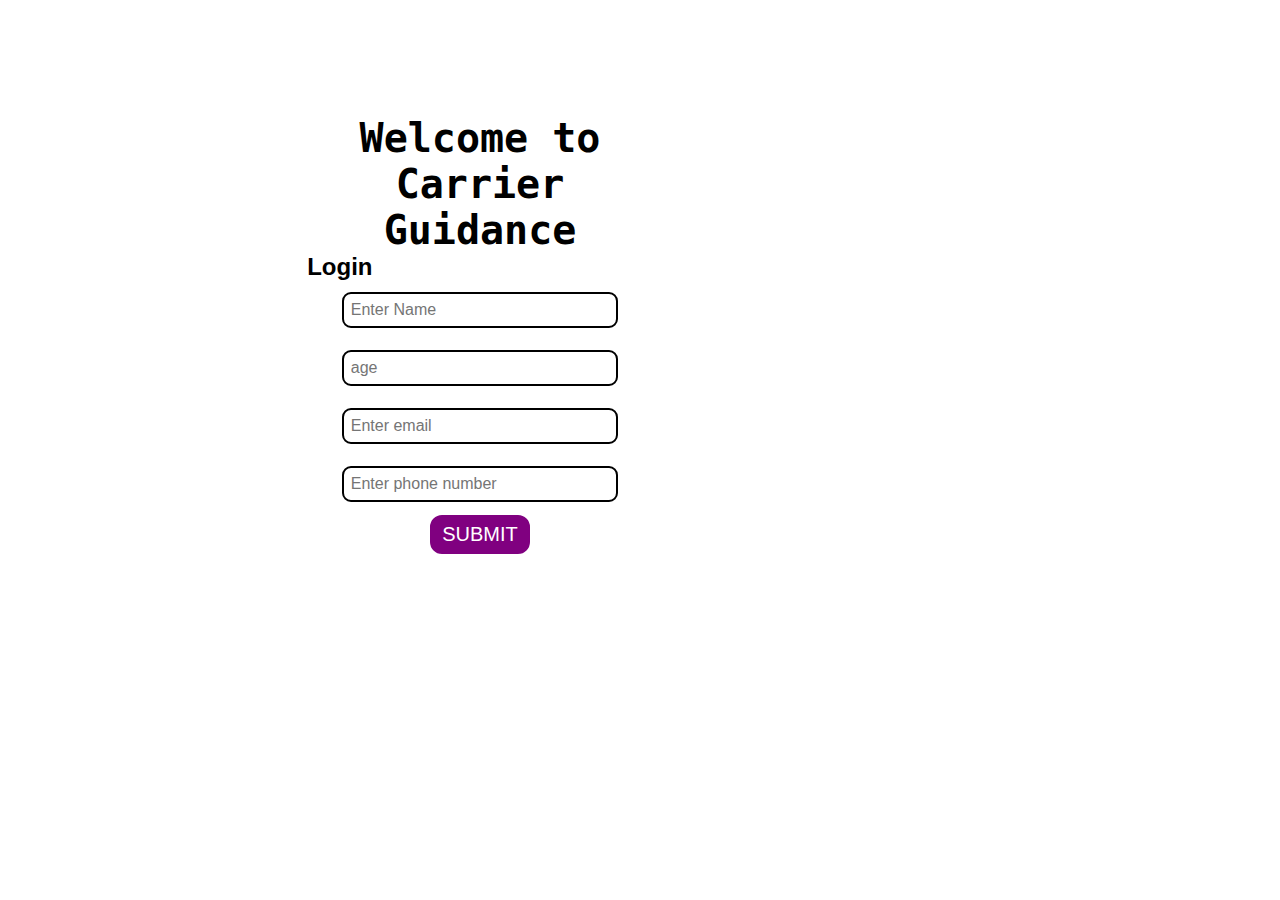
<file: index.html>
<!DOCTYPE html>
<html lang="en">
<head>
    <meta charset="UTF-8">
    <meta http-equiv="X-UA-Compatible" content="IE=edge">
    <meta name="viewport" content="width=device-width, initial-scale=1.0">
    <title>Login</title>
    <link rel="stylesheet" href="style.css">
</head>
<body>
   
    <div class="container">
        <h1>Welcome to Carrier Guidance</h1>
        <h2>Login</h2>

        <form action="index.php" method="post">
            <input type="text" name="name" id="name" placeholder="Enter Name" >
            <input type="text" name="age" id="age" placeholder="age">
           
            <input type="email" name="email" id="email" placeholder="Enter email">
            <input type="phone" name="phone" id="phone" placeholder="Enter phone number">
            <button class="btn">SUBMIT</button>
        </form>
    </div>

</body>
</html>
</file>
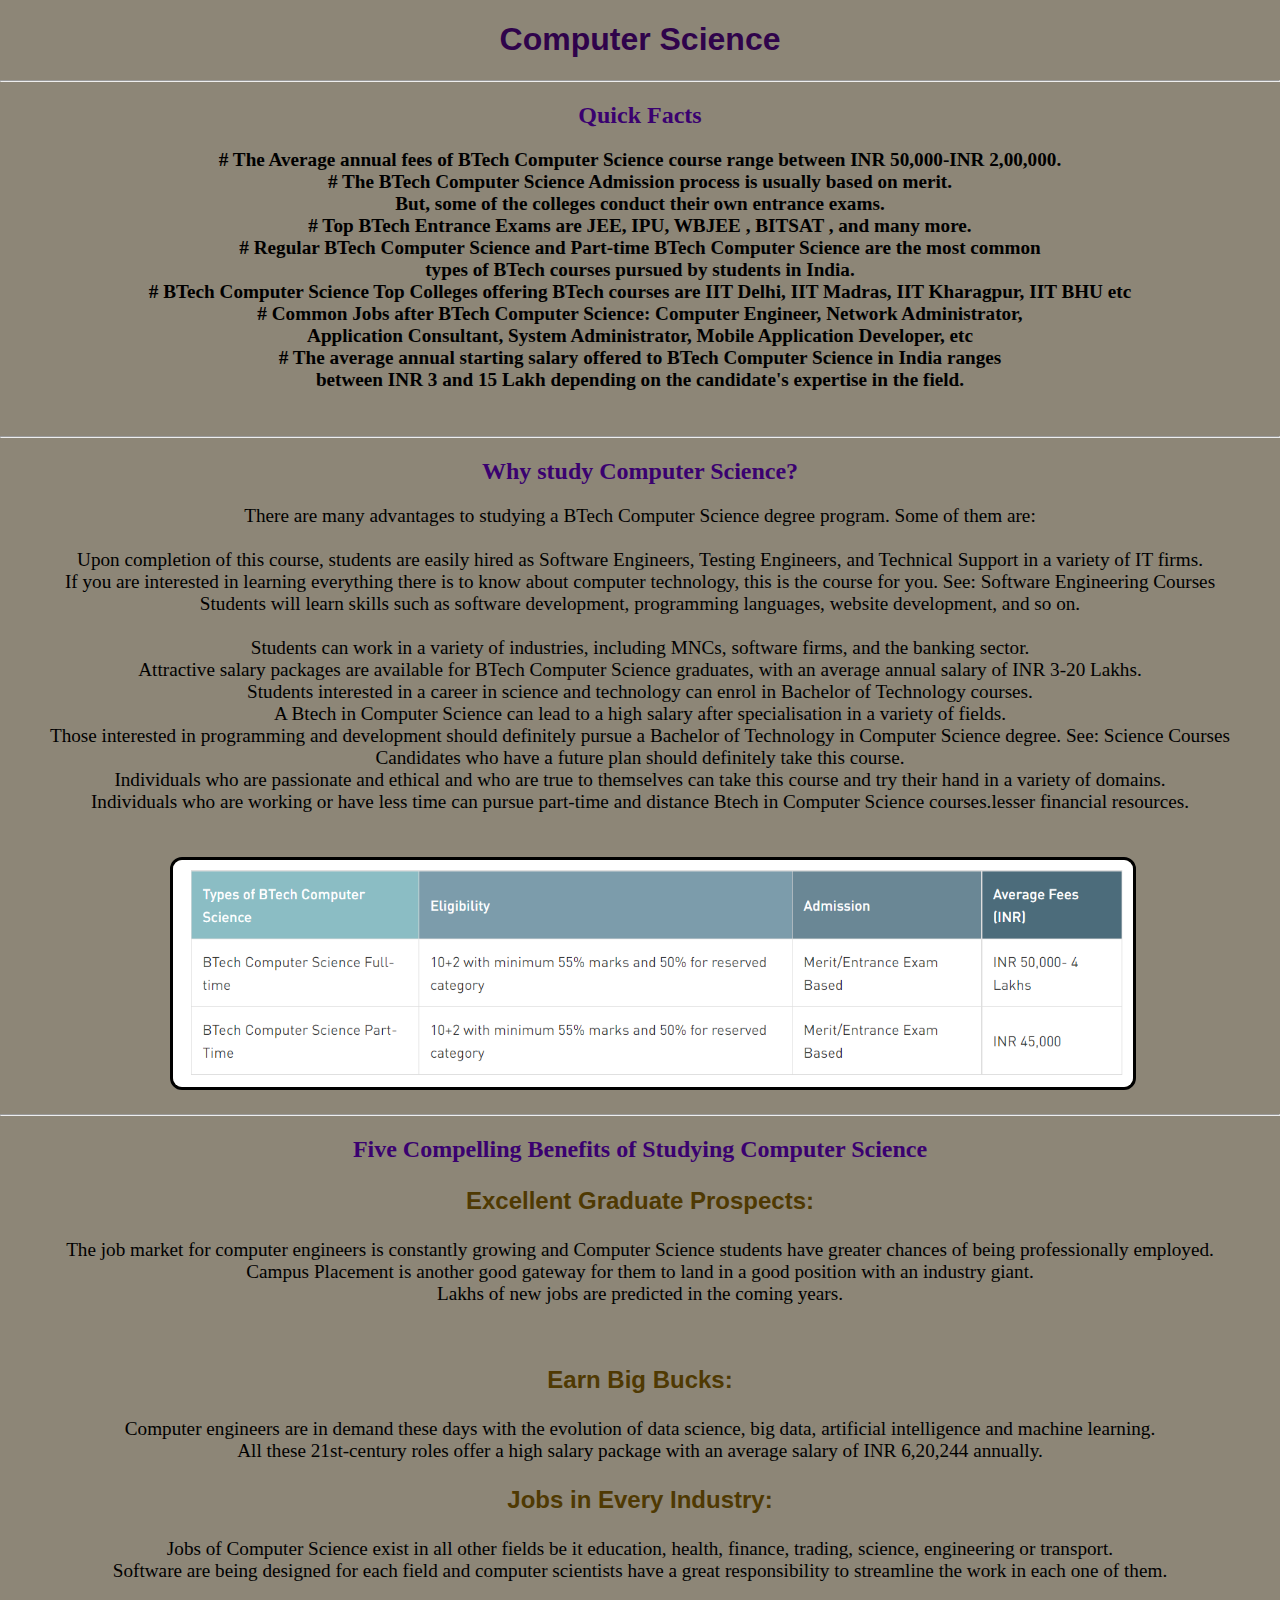
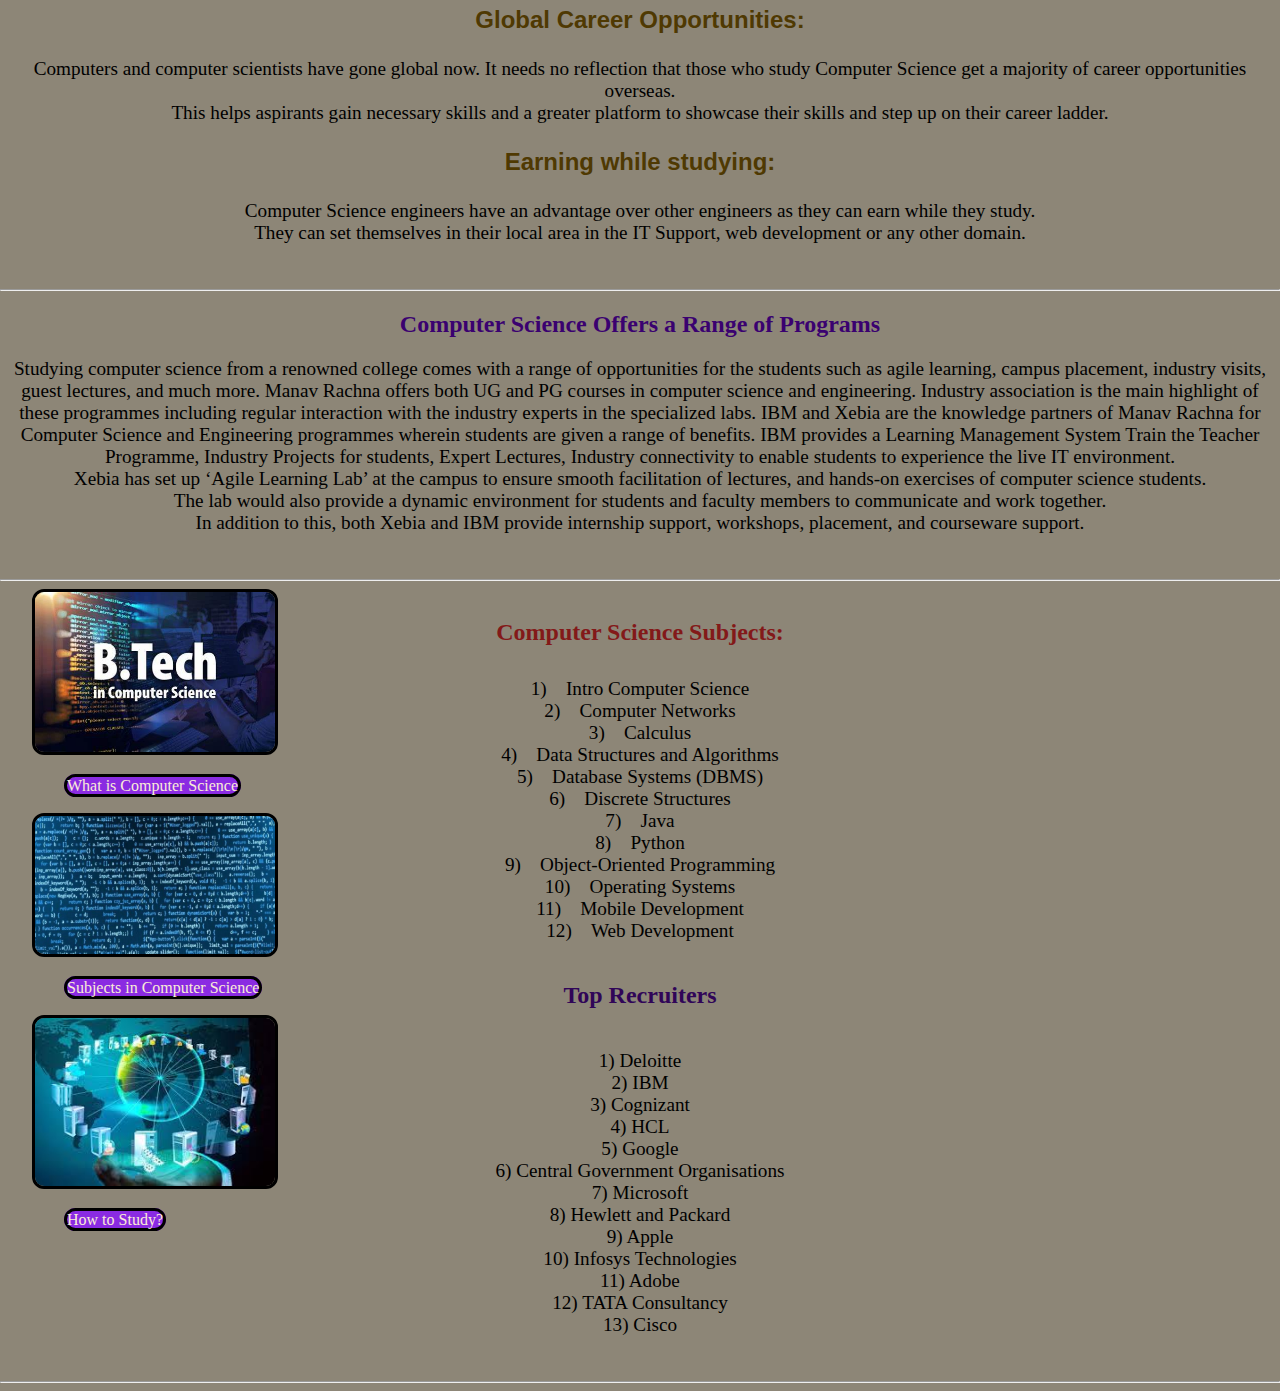
<file: btech.html>
<!DOCTYPE html>
<html lang="en">
<head>
    <meta charset="UTF-8">
    <meta http-equiv="X-UA-Compatible" content="IE=edge">
    <meta name="viewport" content="width=device-width, initial-scale=1.0">
    <title>B-tech</title>
    <link rel="stylesheet" href="bteh.css ">
</head>
<body> <div class="content">
    <h1> Computer Science</h1>
    <hr>
    <h2> Quick Facts </h2>
    <p> <b> # The Average annual fees of BTech Computer Science course range between INR 50,000-INR 2,00,000.
       <br> # The BTech Computer Science Admission process is usually based on merit. <br> But, some of the  colleges conduct their own entrance exams.
       <br> # Top BTech Entrance Exams are JEE, IPU, WBJEE , BITSAT , and many more.
        <br> # Regular BTech Computer Science and  Part-time BTech Computer Science are the most common <br> types of BTech courses pursued by students in India.
        <br> # BTech Computer Science Top Colleges offering BTech courses are IIT Delhi, IIT Madras, IIT Kharagpur, IIT BHU etc
       <br> # Common Jobs after BTech Computer Science: Computer Engineer, Network Administrator, <br> Application Consultant, System Administrator, Mobile Application Developer, etc
        <br> # The average annual starting salary offered to BTech Computer Science in India ranges <br> between INR 3 and 15 Lakh depending on the candidate's expertise in the field.</p>
    </b><br> <hr>
    </div>
    <h2>Why study  Computer Science? </h2> 
    <p> There are many advantages to studying a BTech Computer Science degree program. Some of them are:
        <br>
       <br> Upon completion of this course, students are easily hired as Software Engineers, Testing Engineers, and Technical Support in a variety of IT firms.
       <br> If you are interested in learning everything there is to know about computer technology, this is the course for you. See: Software Engineering Courses
        <br> Students will learn skills such as software development, programming languages, website development, and so on.
        <br>
        <br> Students can work in a variety of industries, including MNCs, software firms, and the banking sector.
        <br> Attractive salary packages are available for BTech Computer Science graduates, with an average annual salary of INR 3-20 Lakhs.
        <br>Students interested in a career in science and technology can enrol in Bachelor of Technology courses.
        <br> A Btech in Computer Science can lead to a high salary after specialisation in a variety of fields.
        <br> Those interested in programming and development should definitely pursue a Bachelor of Technology in Computer Science degree. See: Science Courses
        <br> Candidates who have a future plan should definitely take this course.
        <br> Individuals who are passionate and ethical and who are true to themselves can take this course and try their hand in a variety of domains.
        <br> Individuals who are working or have less time can pursue part-time and distance Btech in Computer Science courses.lesser financial resources.
        <br><br> <br>  <img src="cs.png" alt="table"> <br> <hr>
    </p>
    <h2>Five Compelling Benefits of Studying Computer Science
    </h2>
    
        <h3>Excellent Graduate Prospects:</h3>
    <p>
        The job market for computer engineers is constantly growing and Computer Science students have greater chances of being professionally employed. <br> Campus Placement is another good gateway for them to land in a good position with an industry giant. <br> Lakhs of new jobs are predicted in the coming years.
    </p>
    <br>
    <h3>Earn Big Bucks:</h3>
    <p>
        Computer engineers are in demand these days with the evolution of data science, big data, artificial intelligence and machine learning. <br> All these 21st-century roles offer a high salary package with an average salary of INR 6,20,244 annually.
    </p>
    <h3>Jobs in Every Industry:</h3>
    <p>Jobs of Computer Science exist in all other fields be it education, health, finance, trading, science, engineering or transport. <br> Software are being designed for each field and computer scientists have a great responsibility to streamline the work in each one of them.</p>
    <h3>Global Career Opportunities:</h3>
    <p>Computers and computer scientists have gone global now. It needs no reflection that those who study Computer Science get a majority of career opportunities overseas. <br> This helps aspirants gain necessary skills and a greater platform to showcase their skills and step up on their career ladder.</p>
    <h3>Earning while studying:</h3>
    <p>
        Computer Science engineers have an advantage over other engineers as they can earn while they study. <br> They can set themselves in their local area in the IT Support, web development or any other domain.
    </p>
    <br><hr>
    <h2>Computer Science Offers a Range of Programs</h2>
    <p>
        Studying computer science from a renowned college comes with a range of opportunities for the students such as agile learning, campus placement, industry visits, guest lectures, and much more. Manav Rachna offers both UG and PG courses in computer science and engineering. Industry association is the main highlight of these programmes including regular interaction with the industry experts in the specialized labs. IBM and Xebia are the knowledge partners of Manav Rachna for Computer Science and Engineering programmes wherein students are given a range of benefits.

IBM provides a Learning Management System Train the Teacher Programme, Industry Projects for students, Expert Lectures, Industry connectivity to enable students to experience the live IT environment. <br> Xebia has set up ‘Agile Learning Lab’ at the campus to ensure smooth facilitation of lectures, and hands-on exercises of computer science students. <br> The lab would also provide a dynamic environment for students and faculty members to communicate and work together. <br> In addition to this, both Xebia and IBM provide internship support, workshops, placement, and courseware support. 
    </p>
    <br><hr>
   
   <div class="images">
    <img src="be.jpg" alt=""> <br>

</div> <br> 
<a href="https://youtu.be/nDDRliaoswg">What is Computer Science</a> <br> <br>
   
<div class="images">
    <img src="codei.jpg" alt=""> <br>

</div> <br>
<a href="https://youtu.be/Y1Ui-NdE-zs">Subjects in Computer Science</a> <br> <br>

   
<div class="images">
    <img src="dbms1.jpg" alt=""> <br>

</div> <br>
 <a href="https://youtu.be/PihtA9D-IlE">How to Study?</a> <br> 
   <br>    
   <h4>Computer Science Subjects:</h4>
   <p>
    1) Intro Computer Science <br>
2) Computer Networks <br>
3) Calculus <br>
4) Data Structures and Algorithms <br>
5) Database Systems (DBMS) <br>
6) Discrete Structures <br>
7) Java <br>
8) Python <br>
9) Object-Oriented Programming <br>
10) Operating Systems <br>
11) Mobile Development <br>
12) Web Development <br>
   </p>
   <h5>Top Recruiters </h5>
  <p> 1) Deloitte <br>
    2) IBM <br>
    3) Cognizant <br>
    4) HCL <br>
    5) Google <br>
    6) Central Government Organisations <br>
    7) Microsoft <br>
    8) Hewlett and Packard <br>
    9) Apple <br>
    10) Infosys Technologies <br>
    11) Adobe <br>
    12) TATA Consultancy <br>
    13) Cisco <br>
</p> 
<br><hr>


</body>
</html>
</file>
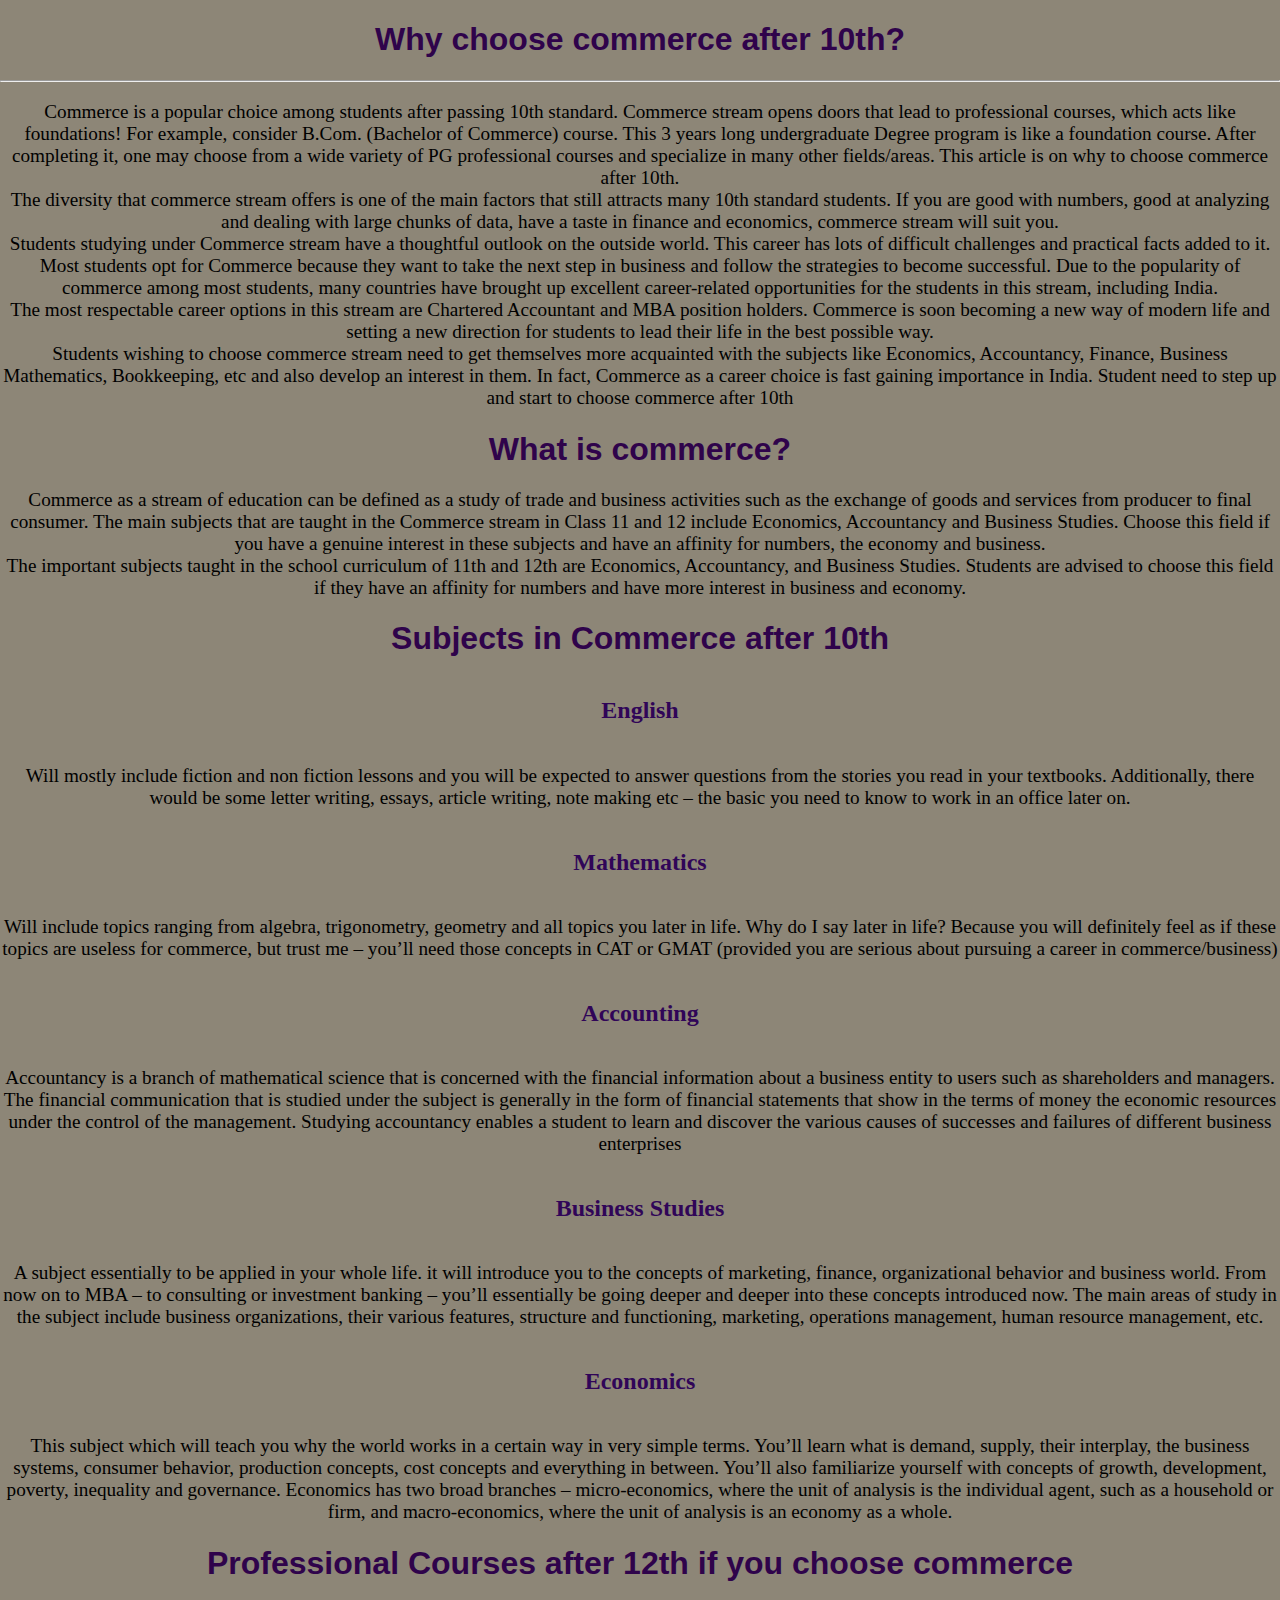
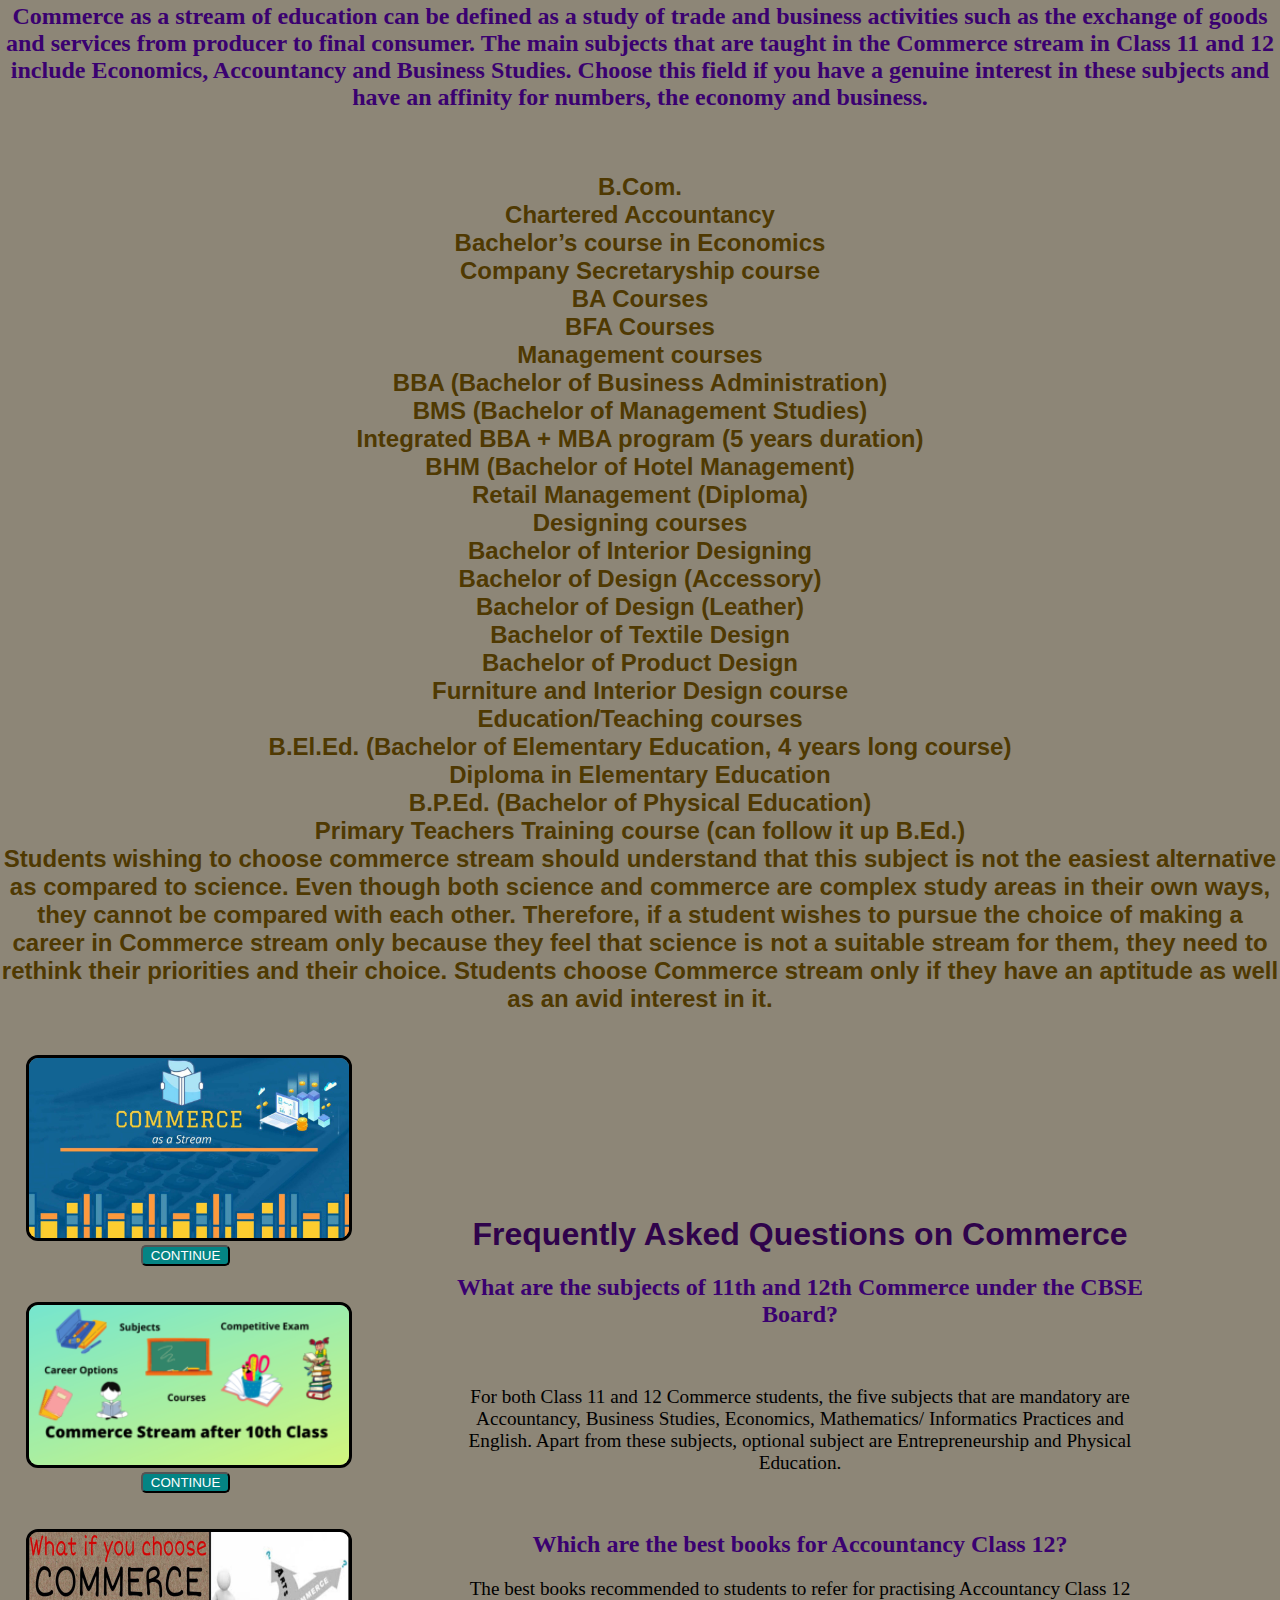
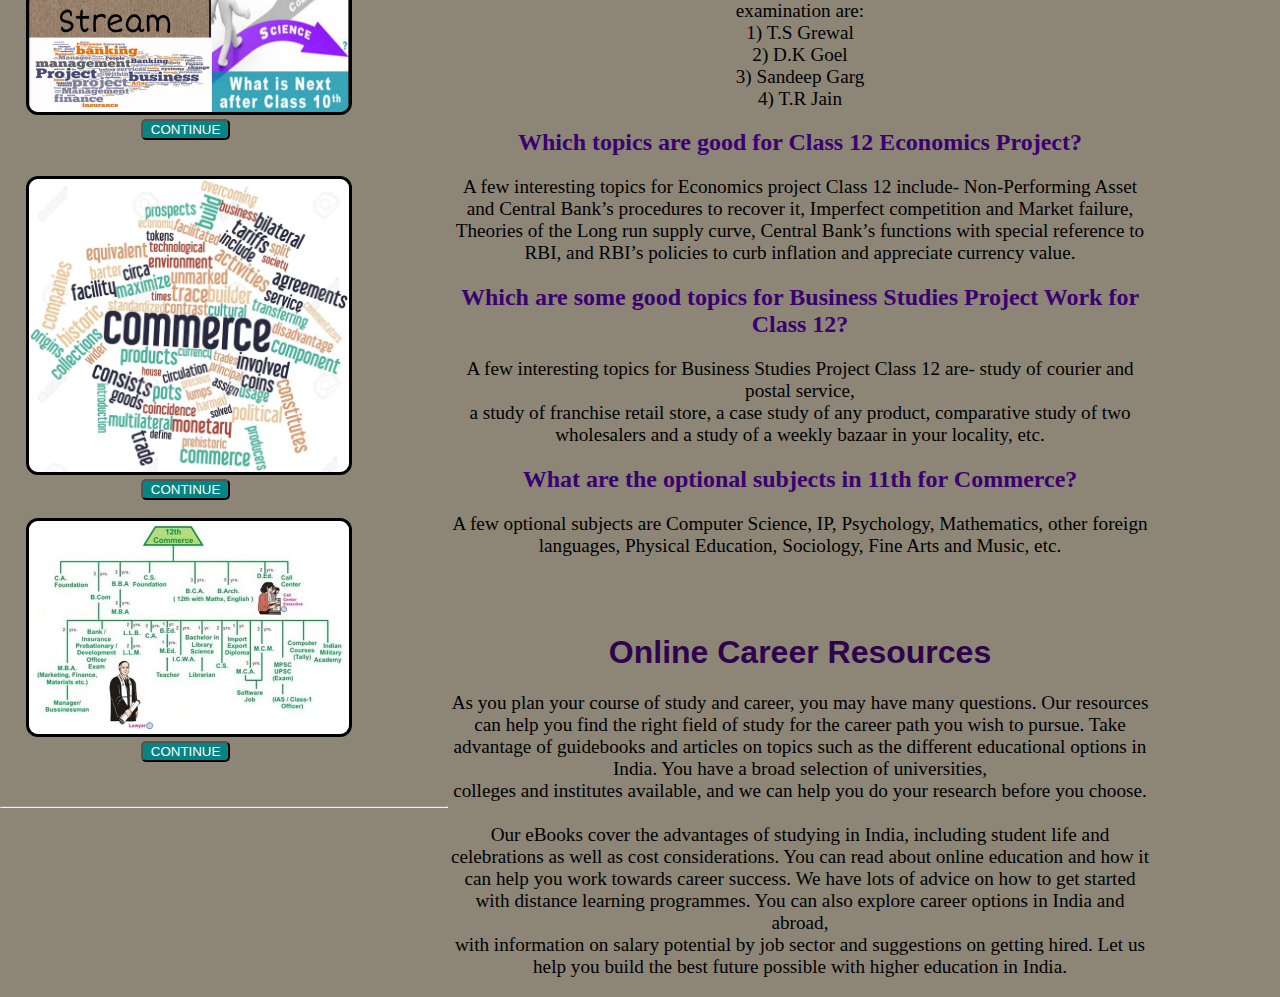
<file: commerce.html>
<!DOCTYPE html>
<html lang="en">
<head>
    <meta charset="UTF-8">
    <meta http-equiv="X-UA-Compatible" content="IE=edge">
    <meta name="viewport" content="width=device-width, initial-scale=1.0">
    <title>Document</title>
    <link rel="stylesheet" href="commerce.css">
</head>

<body>
    



<h1> Why choose commerce after 10th? </h1> <hr>
<p>Commerce is a popular choice among students after passing 10th standard. Commerce stream opens doors that lead to professional courses, which acts like foundations! For example, consider B.Com. (Bachelor of Commerce) course. This 3 years long undergraduate Degree program is like a foundation course. After completing it, one may choose from a wide variety of PG professional courses and specialize in many other fields/areas. This article is on why to choose commerce after 10th.
<br>
The diversity that commerce stream offers is one of the main factors that still attracts many 10th standard students. If you are good with numbers, good at analyzing and dealing with large chunks of data, have a taste in finance and economics, commerce stream will suit you.
<br>
Students studying under Commerce stream have a thoughtful outlook on the outside world. This career has lots of difficult challenges and practical facts added to it. Most students opt for Commerce because they want to take the next step in business and follow the strategies to become successful. Due to the popularity of commerce among most students, many countries have brought up excellent career-related opportunities for the students in this stream, including India.
<br>
The most respectable career options in this stream are Chartered Accountant and MBA position holders. Commerce is soon becoming a new way of modern life and setting a new direction for students to lead their life in the best possible way.
<br>
Students wishing to choose commerce stream need to get themselves more acquainted with the subjects like Economics, Accountancy, Finance, Business Mathematics, Bookkeeping, etc and also develop an interest in them. In fact, Commerce as a career choice is fast gaining importance in India. Student need to step up and start to choose commerce after 10th
</p> 
<h1> What is commerce? </h1> 
<p> Commerce as a stream of education can be defined as a study of trade and business activities such as the exchange of goods and services from producer to final consumer. The main subjects that are taught in the Commerce stream in Class 11 and 12 include Economics, Accountancy and Business Studies. Choose this field if you have a genuine interest in these subjects and have an affinity for numbers, the economy and business.
<br>
The important subjects taught in the school curriculum of 11th and 12th are Economics, Accountancy, and Business Studies. Students are advised to choose this field if they have an affinity for numbers and have more interest in business and economy.
</p>
<h1> Subjects in Commerce after 10th </h1> 

 <h5> English </h5> <p> Will mostly include fiction and non fiction lessons and you will be expected to answer questions from the stories you read in your textbooks. Additionally, there would be some letter writing, essays, article writing, note making etc – the basic  you need to know to work in an office later on.</p>
<h5>Mathematics </h5>  <p>Will include topics ranging from algebra, trigonometry, geometry and all topics you later in life. Why do I say later in life? Because you will definitely feel as if these topics are useless for commerce, but trust me – you’ll need those concepts in CAT or GMAT (provided you are serious about pursuing a career in commerce/business) </p>
<h5>Accounting </h5>  <p> Accountancy is a branch of mathematical science that is concerned with the financial information about a business entity to users such as shareholders and managers. The financial communication that is studied under the subject is generally in the form of financial statements that show in the terms of money the economic resources under the control of the management. Studying accountancy enables a student to learn and discover the various causes of successes and failures of different business enterprises </p>
<h5>Business Studies </h5> <p> A subject essentially to be applied in your whole life. it will introduce you to the concepts of marketing, finance, organizational behavior and business world. From now on to MBA – to consulting or investment banking – you’ll essentially be going deeper and deeper into these concepts introduced now. The main areas of study in the subject include business organizations, their various features, structure and functioning, marketing, operations management, human resource management, etc. </p>
<h5>Economics </h5>  <p> This subject which will teach you why the world works in a certain way in very simple terms. You’ll learn what is demand, supply, their interplay, the business systems, consumer behavior, production concepts, cost concepts and everything in between. You’ll also familiarize yourself with concepts of growth, development, poverty, inequality and governance. Economics has two broad branches – micro-economics, where the unit of analysis is the individual agent, such as a household or firm, and macro-economics, where the unit of analysis is an economy as a whole. </p>
<h1>  Professional Courses after 12th if you choose commerce </h1>
<h2> Commerce as a stream of education can be defined as a study of trade and business activities such as the exchange of goods and services from producer to final consumer. The main subjects that are taught in the Commerce stream in Class 11 and 12 include Economics, Accountancy and Business Studies. Choose this field if you have a genuine interest in these subjects and have an affinity for numbers, the economy and business.
</h2>     <br>
<h3> B.Com. <br>
Chartered Accountancy <br>
Bachelor’s course in Economics <br>
Company Secretaryship course <br>
BA Courses <br>
BFA Courses <br>
Management courses
<br>
BBA (Bachelor of Business Administration) <br>
BMS (Bachelor of Management Studies) <br>
Integrated BBA + MBA program (5 years duration) <br>
BHM (Bachelor of Hotel Management) <br>
Retail Management (Diploma) <br>
Designing courses <br>
Bachelor of Interior Designing <br>
Bachelor of Design (Accessory) <br>
Bachelor of Design (Leather)<br>
Bachelor of Textile Design <br>
Bachelor of Product Design <br>
Furniture and Interior Design course <br>
Education/Teaching courses <br>
B.El.Ed. (Bachelor of Elementary Education, 4 years long course) <br>
Diploma in Elementary Education <br>
B.P.Ed. (Bachelor of Physical Education) <br>
Primary Teachers Training course (can follow it up B.Ed.) <br>
Students wishing to choose commerce stream should understand that this subject is not the easiest alternative as compared to science. Even though both science and commerce are complex study areas in their own ways, they cannot be compared with each other. Therefore, if a student wishes to pursue the choice of making a career in Commerce stream only because they feel that science is not a suitable stream for them, they need to rethink their priorities and their choice. Students choose Commerce stream only if they have an aptitude as well as an avid interest in it.
</h3>
<br>

<div class="container">
<img src="commerce-as-a-stream-1024x576.jpg" alt="">

<a href="https://youtu.be/YWVxasaOnNs"><br> <button> CONTINUE</button></a>
<br>
<br> <br>

<div class="second">
<img  src="Commerce-2.png" alt="">

<a href="https://youtu.be/sCHKbJ-n9iI"><br> <button> CONTINUE</button></a>
</div> <br><br>
<div class="third"> 
    <img src="maxresdefault.jpg" alt=""> 
    
    <a href="https://youtu.be/CgPK-yQtc00"><br> <button> CONTINUE</button></a>
    </div> <br>  </div>
    <div class="content">
    <div class="fourth"> <br>
        <img src="cm.jpg" alt="" > 
        
        <a href="https://youtu.be/0S66p3_u8yw"><br> <button> CONTINUE</button></a>
        </div> <br>
        
            <div  class="sixth">
                <img src="12th.jpg" alt="">
                
                <a href="https://youtu.be/CgPK-yQtc00"><br> <button> CONTINUE</button></a>
                </div> <br> <br>
            </div>

            <div class="question">
                <p>
                    <h1> Frequently Asked Questions on Commerce </h1>
<h2> What are the subjects of 11th and 12th Commerce under the CBSE Board? </h2> <br>
<p> For both Class 11 and 12 Commerce students, the five subjects that are mandatory are <br> Accountancy, Business Studies, Economics, Mathematics/ Informatics Practices and English. Apart from these subjects, optional subject are Entrepreneurship and Physical Education.
</p> <br>
<h2> Which are the best books for Accountancy Class 12? </h2>
<p> The best books recommended to students to refer for practising Accountancy Class 12 examination are: <br>
      1) T.S Grewal <br> 2) D.K Goel <br> 3) Sandeep Garg <br> 4) T.R Jain <br>
</p>
<h2> Which topics are good for Class 12 Economics Project? </h2>
<p> A few interesting topics for Economics project Class 12 include- Non-Performing Asset and Central Bank’s procedures to recover it, Imperfect competition and Market failure, <br> Theories of the Long run supply curve, Central Bank’s functions with special reference to RBI, and RBI’s policies to curb inflation and appreciate currency value.
</p>
<h2> Which are some good topics for Business Studies Project Work for Class 12? </h2>
<p> A few interesting topics for Business Studies Project Class 12 are- study of courier and postal service, <br> a study of franchise retail store, a case study of any product, comparative study of two wholesalers and a study of a weekly bazaar in your locality, etc.
</p>
<h2> What are the optional subjects in 11th for Commerce? </h2>
<p> A few optional subjects are Computer Science, IP, Psychology, Mathematics, other foreign languages, Physical Education, Sociology, Fine Arts and Music, etc. </p>
               
</p> <br> <br>
 <h1>Online Career Resources </h1>
<p> As you plan your course of study and career, you may have many questions. Our resources can help you find the right field of study for the career path you wish to pursue. Take advantage of guidebooks and articles on topics such as the different educational options in India. You have a broad selection of universities, <br> colleges and institutes available, and we can help you do your research before you choose.
 <br> <br>
Our eBooks cover the advantages of studying in India, including student life and celebrations as well as cost considerations. You can read about online education and how it can help you work towards career success. We have lots of advice on how to get started with distance learning programmes. You can also explore career options in India and abroad, <br> with information on salary potential by job sector and suggestions on getting hired. Let us help you build the best future possible with higher education in India. </p>
            </div> <br>
            <hr>
            
</body>
</html>
</file>
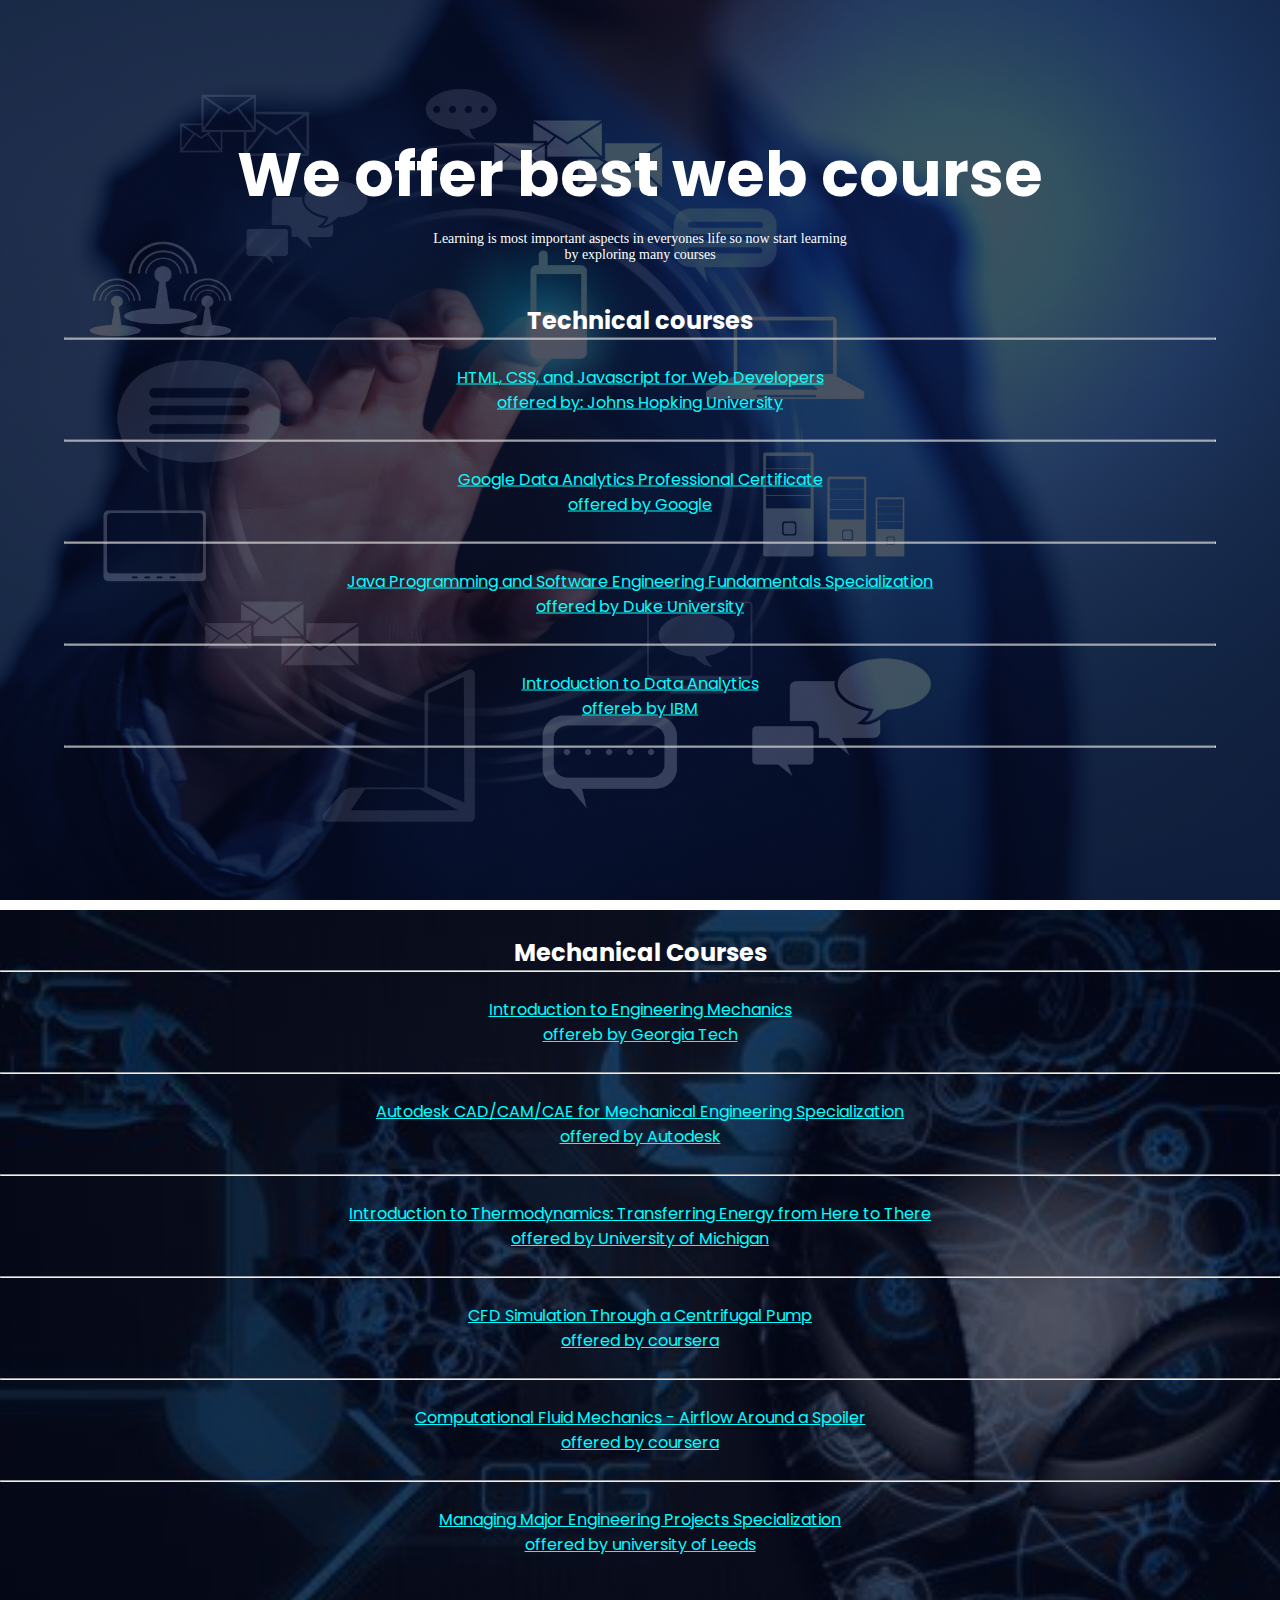
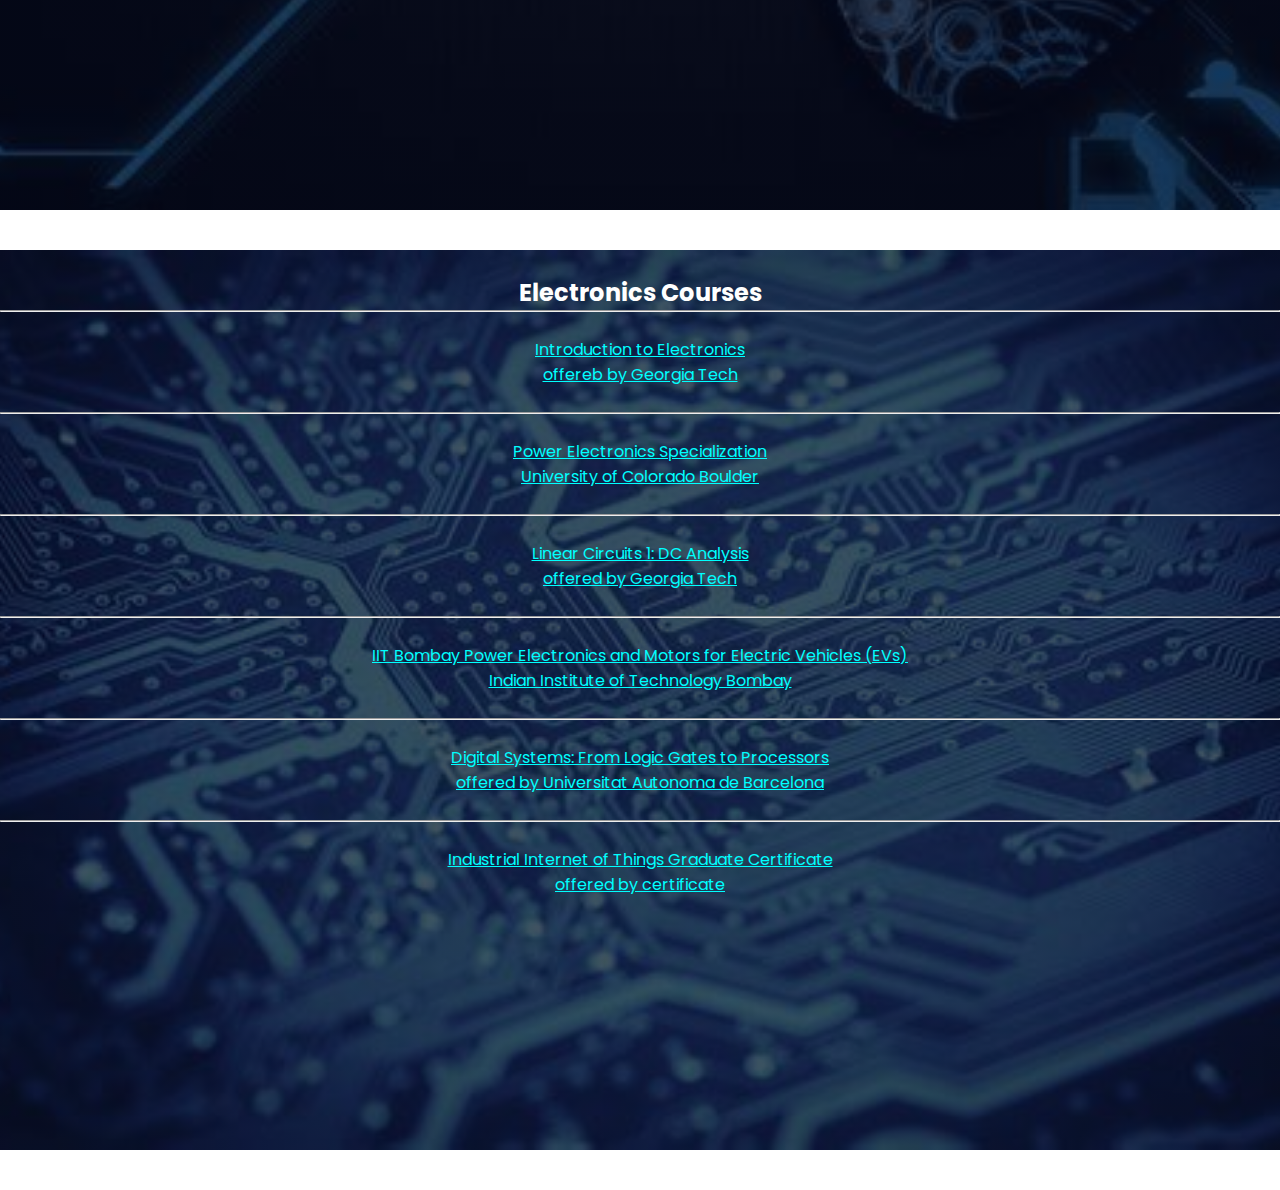
<file: course.html>
<!DOCTYPE html>
<html lang="en">
<head>
    <meta charset="UTF-8">
    <meta http-equiv="X-UA-Compatible" content="IE=edge">
    <meta name="viewport" content="width=device-width, initial-scale=1.0">
    <title>Website Design</title>
    <link rel="stylesheet" href="style.css">
    <link rel="preconnect" href="https://fonts.googleapis.com">
<link rel="preconnect" href="https://fonts.gstatic.com" crossorigin>
<link href="https://fonts.googleapis.com/css2?family=Poppins:ital,wght@1,900&display=swap" rel="stylesheet">
<link rel="stylesheet" href="course.css">


</head>
<body>
    <body>
        <section class="header">
            <nav>
                <a href="index,html"></a>
                <div class="nav-links">
                    <ul>
                      
                    </ul>
                </div>
            </nav>
    <div class="text-box">
        <h1>We offer best web  course</h1>
        <p>Learning is most important aspects in everyones life so now start learning<br> by exploring many courses </p>
        
    <h2>Technical courses</h2>
   
    <hr>
    <br>
    <a href="https://www.coursera.org/learn/html-css-javascript-for-web-developers">HTML, CSS, and Javascript for Web Developers <br> offered by: Johns Hopking University  </a>
 
 <br><br> <hr> <br>  <a href="https://www.coursera.org/professional-certificates/google-data-analytics">
    
        Google Data Analytics Professional Certificate <br>offered by Google
        </a>
        <br><br> <hr> <br>
        <a href="https://www.coursera.org/specializations/java-programming">Java Programming and Software Engineering Fundamentals Specialization <br> offered by Duke University</a>
        <br><br> <hr> <br>
       <a href="https://www.coursera.org/learn/introduction-to-data-analytics">Introduction to Data Analytics <br>offereb by IBM </a>
        <br><br> <hr> <br>
       <!--<a href="https://www.coursera.org/specializations/python">Python for Everybody Specialization <br> offered by University of Michigan </a>
        <br><br> <hr> <br>--> 

        

    
    </div>
</section>
<section>
    <div class="mech">
        <br>
        <h2> Mechanical Courses</h2>
   <hr> <br>
    <a href="https://www.coursera.org/learn/engineering-mechanics-statics">Introduction to Engineering Mechanics <br>offereb by Georgia Tech </a>
    
    <br><br> <hr> <br>
    <a href="https://www.coursera.org/specializations/autodesk-cad-cam-cae-mechanical-engineering">Autodesk CAD/CAM/CAE for Mechanical Engineering Specialization <br> offered by Autodesk </a>
    <br><br> <hr> <br>
    <a href="https://www.coursera.org/learn/thermodynamics-intro">Introduction to Thermodynamics: Transferring Energy from Here to There <br> offered by University of Michigan  </a>
    <br><br> <hr> <br>
    <a href="https://www.coursera.org/projects/cfd-simulation-through-a-centrifugal-pump-obg1d">CFD Simulation Through a Centrifugal Pump <br> offered by coursera</a> 
    <br><br> <hr> <br>
    <a href="https://www.coursera.org/projects/computational-fluid-mechanics-airflow-around-a-spoiler-uktyf">Computational Fluid Mechanics - Airflow Around a Spoiler <br>offered by coursera</a>
    <br><br> <hr> <br>
    <a href="https://www.coursera.org/specializations/managing-major-engineering-projects">Managing Major Engineering Projects Specialization <br> offered by university of Leeds</a>
    </section>
    <section>
        <div class="electronic">
            <br>
            <h2> Electronics Courses</h2>
       <hr> <br>
        <a href="https://www.coursera.org/learn/electronics">Introduction to Electronics <br>offereb by Georgia Tech </a>
        
        <br><br> <hr> <br>
        <a href="https://www.coursera.org/specializations/power-electronics">Power Electronics Specialization <br> University of Colorado Boulder </a>
        <br><br> <hr> <br>
        <a href="https://www.coursera.org/learn/linear-circuits-dcanalysis">Linear Circuits 1: DC Analysis <br> offered by Georgia Tech</a>
        <br><br> <hr> <br>
        <a href="https://www.coursera.org/certificates/power-electronics-motors-ev-iitbombay">IIT Bombay Power Electronics and Motors for Electric Vehicles (EVs) <br> Indian Institute of Technology Bombay</a> 
        <br><br> <hr> <br>
        <a href="https://www.coursera.org/learn/digital-systems">Digital Systems: From Logic Gates to Processors<br>offered by Universitat Autonoma de Barcelona</a>
        <br><br> <hr> <br>
        <a href="https://www.coursera.org/certificates/iiot-boulder">Industrial Internet of Things Graduate Certificate <br> offered by certificate</a>

        </section>

    


      
    
</body>
</html>
</file>
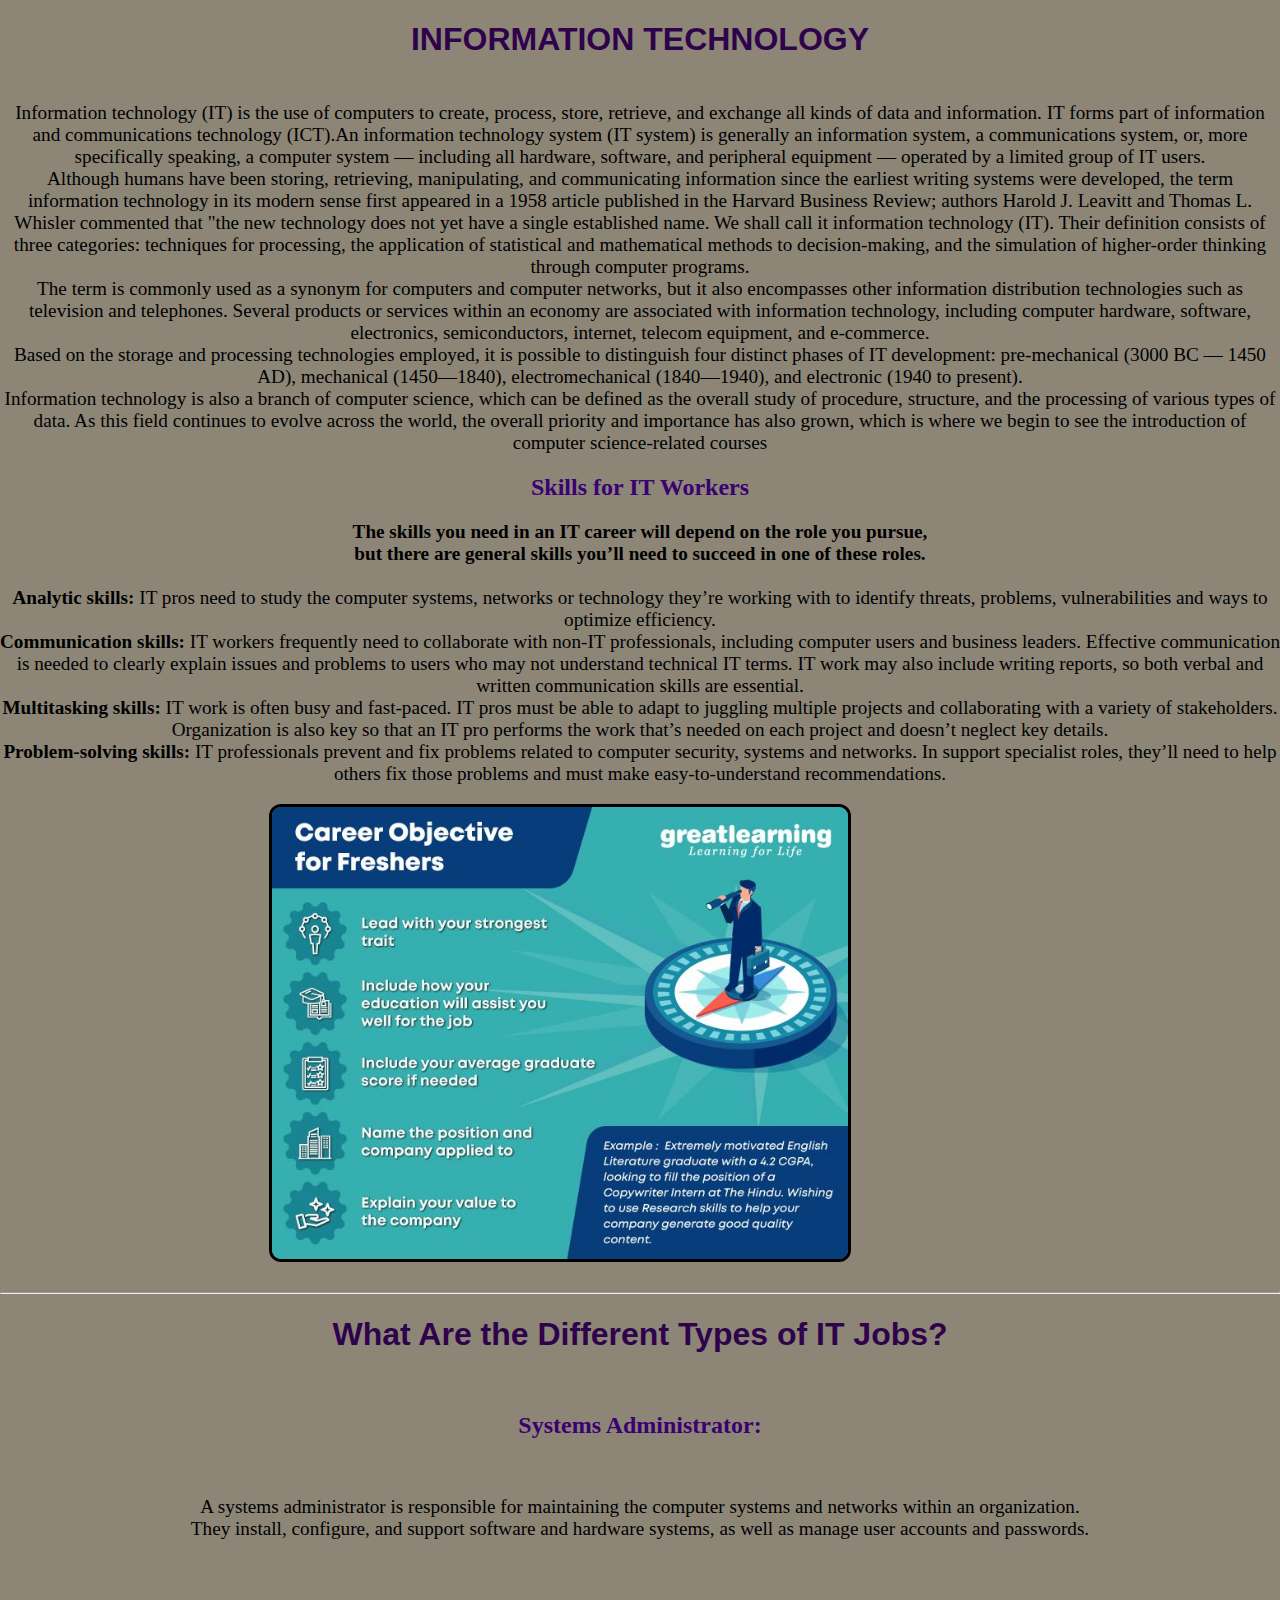
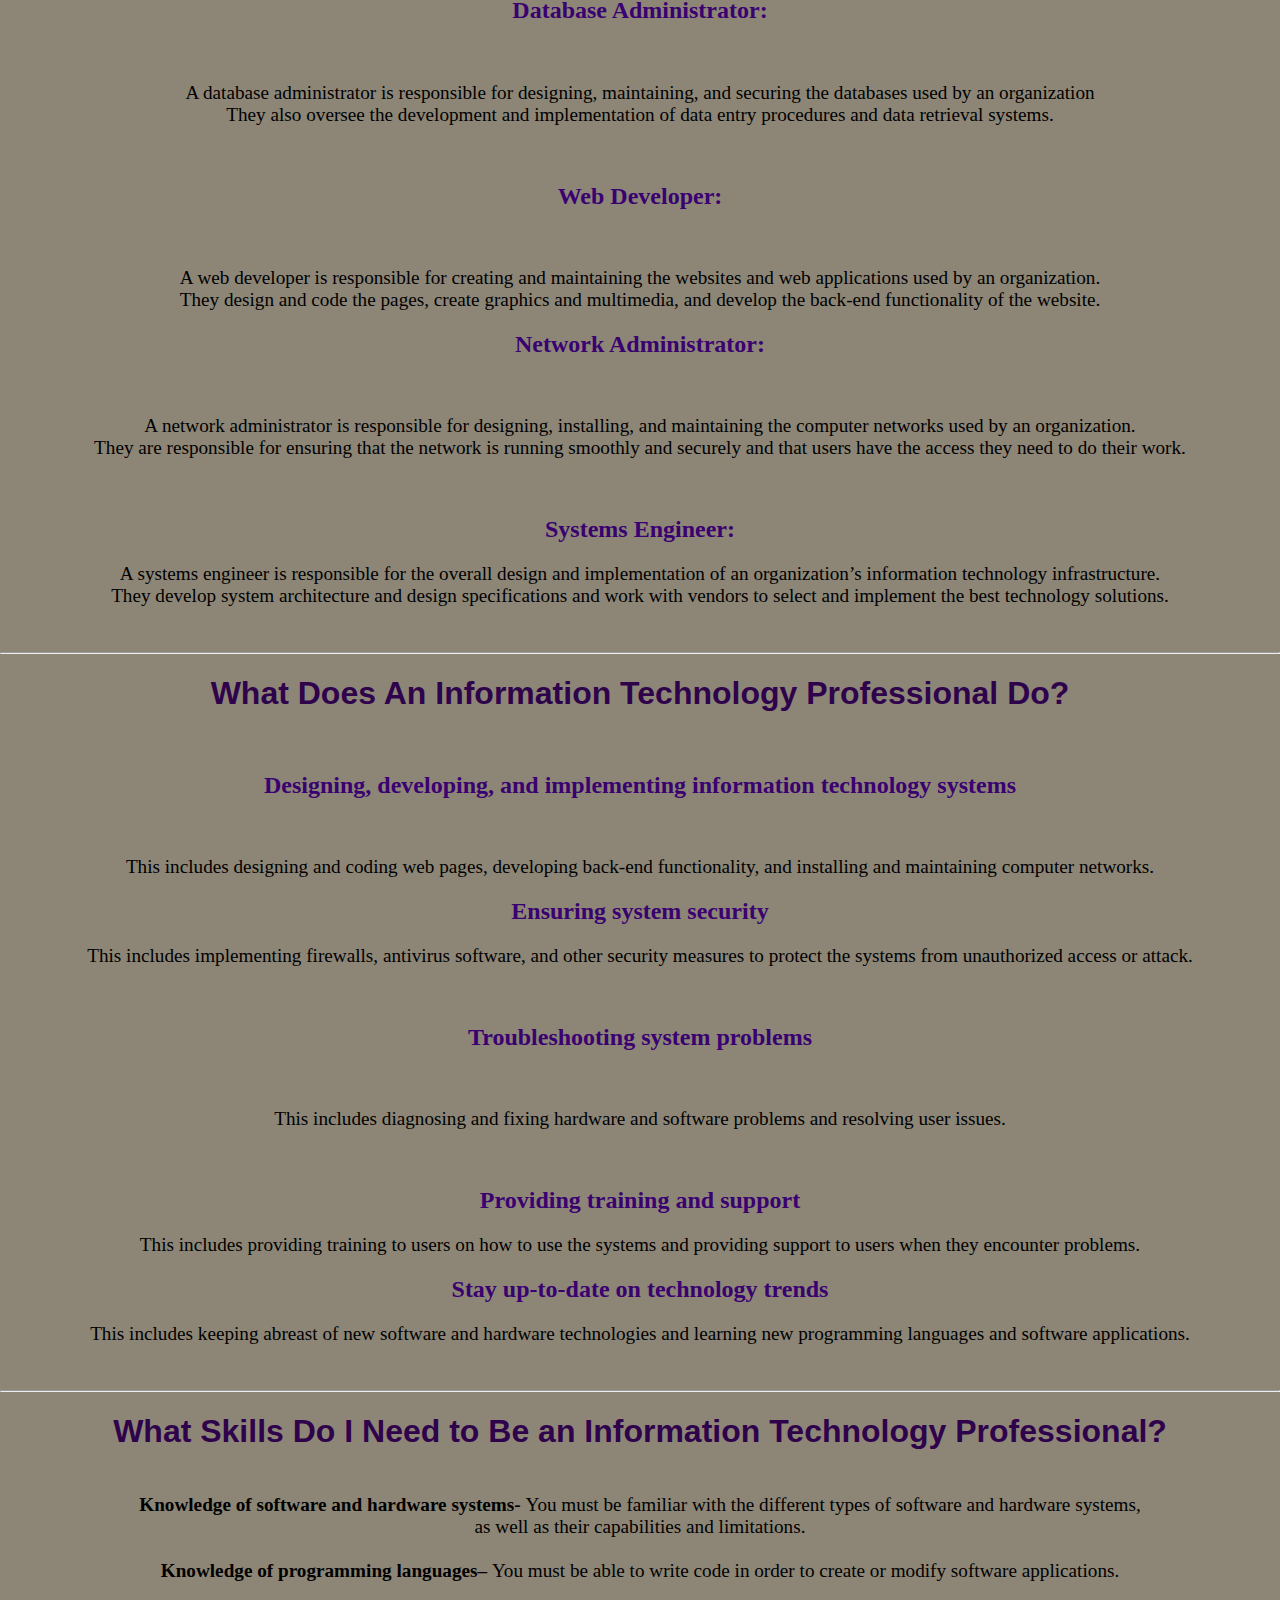
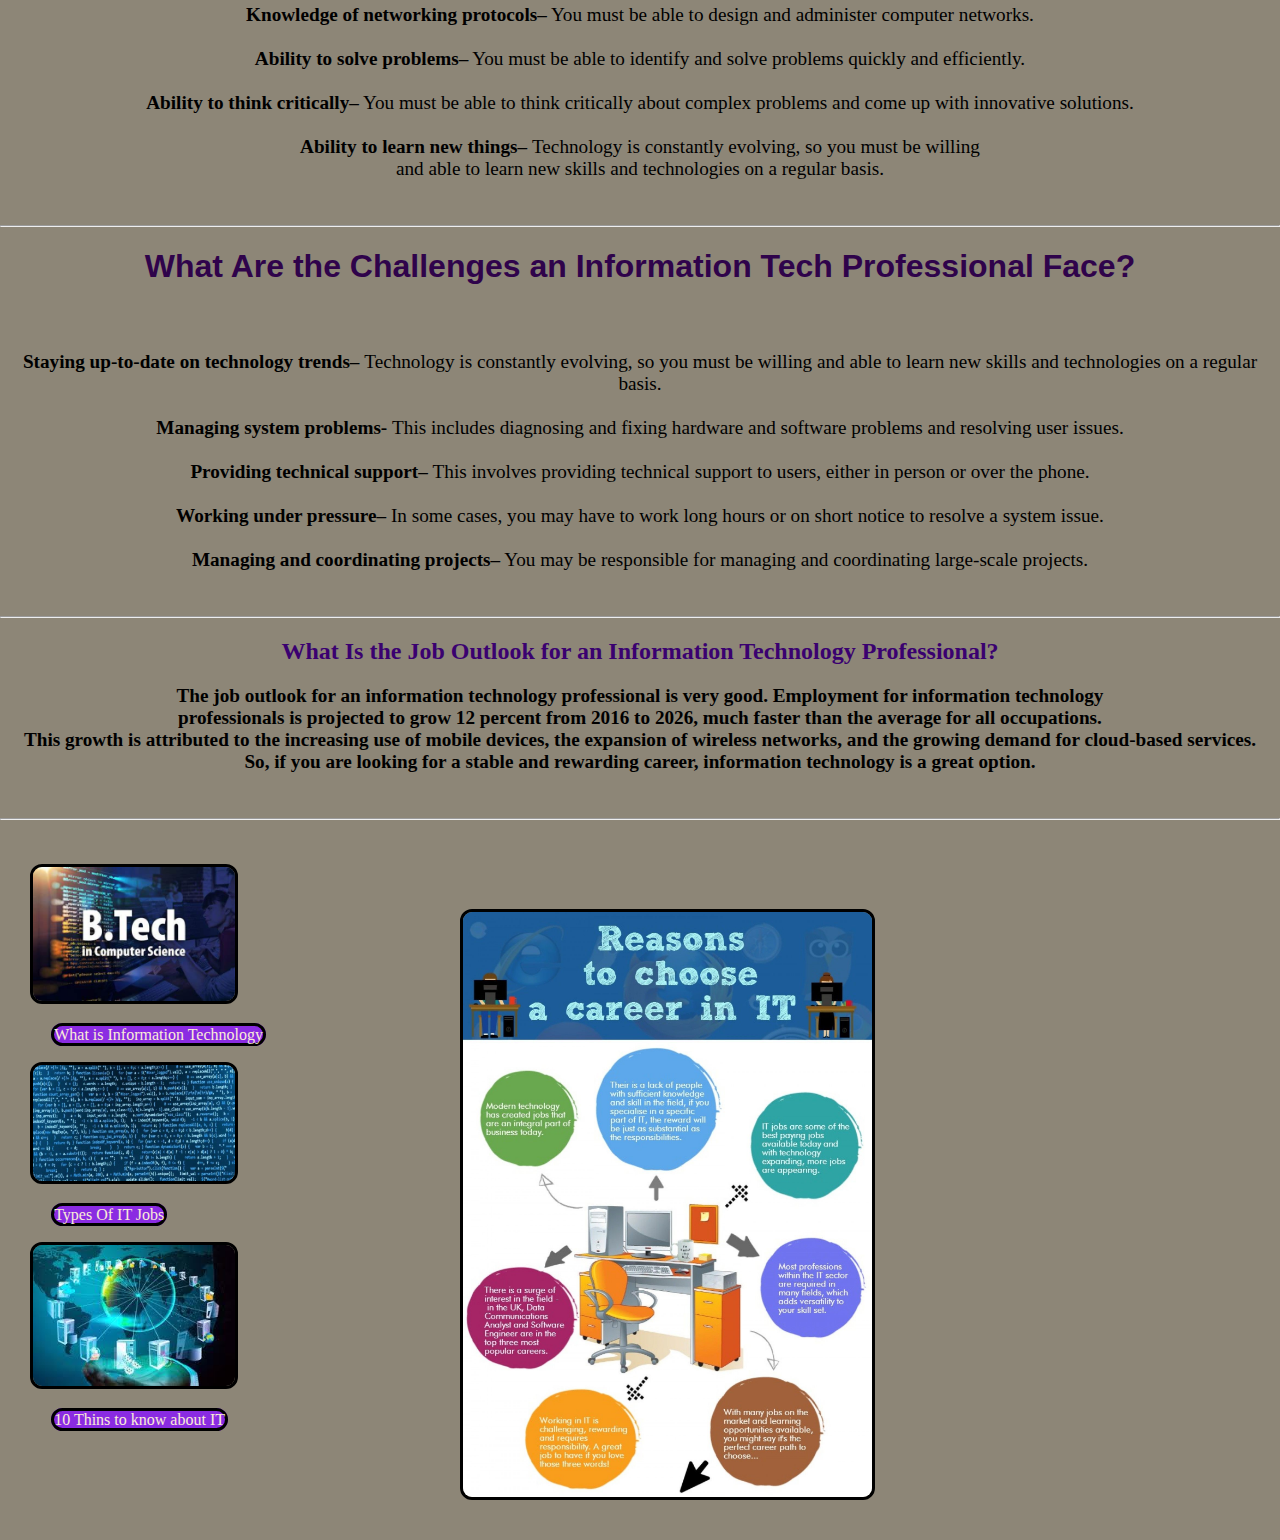
<file: it.html>
<!DOCTYPE html>
<html lang="en">
<head>
    <meta charset="UTF-8">
    <meta http-equiv="X-UA-Compatible" content="IE=edge">
    <meta name="viewport" content="width=device-width, initial-scale=1.0">
    <title>IT</title>
    <link rel="stylesheet" href="it.css">
</head>
<body>
    <h1>INFORMATION TECHNOLOGY</h1>
    <p>
      <br>  Information technology (IT) is the use of computers to create, process, store, retrieve, and exchange all kinds of data and information. IT forms part of information and communications technology (ICT).An information technology system (IT system) is generally an information system, a communications system, or, more specifically speaking, a computer system — including all hardware, software, and peripheral equipment — operated by a limited group of IT users.
<br>
Although humans have been storing, retrieving, manipulating, and communicating information since the earliest writing systems were developed, the term information technology in its modern sense first appeared in a 1958 article published in the Harvard Business Review; authors Harold J. Leavitt and Thomas L. Whisler commented that "the new technology does not yet have a single established name. We shall call it information technology (IT). Their definition consists of three categories: techniques for processing, the application of statistical and mathematical methods to decision-making, and the simulation of higher-order thinking through computer programs.
<br>
The term is commonly used as a synonym for computers and computer networks, but it also encompasses other information distribution technologies such as television and telephones. Several products or services within an economy are associated with information technology, including computer hardware, software, electronics, semiconductors, internet, telecom equipment, and e-commerce.
<br>
Based on the storage and processing technologies employed, it is possible to distinguish four distinct phases of IT development: pre-mechanical (3000 BC — 1450 AD), mechanical (1450—1840), electromechanical (1840—1940), and electronic (1940 to present).
<br>
Information technology is also a branch of computer science, which can be defined as the overall study of procedure, structure, and the processing of various types of data. As this field continues to evolve across the world, the overall priority and importance has also grown, which is where we begin to see the introduction of computer science-related courses
    </p>
    <h2>Skills for IT Workers</h2>
    <p>
       <b> The skills you need in an IT career will depend on the role you pursue, <br> but there are general skills you’ll need to succeed in one of these roles.
    </b><br>
   <br><b>Analytic skills: </b>  IT pros need to study the computer systems, networks or technology they’re working with to identify threats, problems, vulnerabilities and ways to optimize efficiency.
   <br><b>Communication skills: </b>  IT workers frequently need to collaborate with non-IT professionals,  including computer users and business leaders. Effective communication is needed to clearly explain issues and  problems to users who may not understand technical IT terms. IT work may also include writing reports,  so both verbal and written communication skills are essential.
   <br><b>Multitasking skills: </b>  IT work is often busy and fast-paced.  IT pros must be able to adapt to juggling multiple projects and collaborating with a variety of stakeholders.  Organization is also key so that an IT pro performs the work that’s needed on each project and doesn’t neglect key details.
   <br><b>Problem-solving skills: </b> IT professionals prevent and fix problems related to computer security, systems and networks.  In support specialist roles, they’ll need to help others fix those problems and must make easy-to-understand recommendations.
        <br>

    </p>
    <img src="pic.jpg" alt="pic"> <br> <br> <hr>
    <h1>What Are the Different Types of IT Jobs?</h1> <br>
    <h2>Systems Administrator:</h2> <br>
    <p>A systems administrator is responsible for maintaining the computer systems and networks within an organization. <br> They install, configure, and support software and hardware systems, as well as manage user accounts and passwords.
    </p> <br>
    <h2>Database Administrator:</h2><br>
    <p>A database administrator is responsible for designing, maintaining, and securing the databases used by an organization <br> They also oversee the development and implementation of data entry procedures and data retrieval systems.
    </p> <br>
    <h2>Web Developer:</h2><br>
    <p>
        A web developer is responsible for creating and maintaining the websites and web applications used by an organization. <br> They design and code the pages, create graphics and multimedia, and develop the back-end functionality of the website.
    </p>
    <h2>Network Administrator: </h2>
  <br>
  <p>
    A network administrator is responsible for designing, installing, and maintaining the computer networks used by an organization. <br> They are responsible for ensuring that the network is running smoothly and securely and that users have the access they need to do their work.
  </p>  <br>
  <h2>Systems Engineer: </h2>
  <p>
    A systems engineer is responsible for the overall design and implementation of an organization’s information technology infrastructure. <br> They develop system architecture and design specifications and work with vendors to select and implement the best technology solutions.
<br>

  </p> <br><hr>
    <h1>What Does An Information Technology Professional Do?</h1>
    <br>
    <h2>
        Designing, developing, and implementing information technology systems
    </h2> <br>
    <p>
        This includes designing and coding web pages, developing back-end functionality, and installing and maintaining computer networks.
    </p>
    <h2>Ensuring system security</h2>
    <p>
        This includes implementing firewalls, antivirus software, and other security measures to protect the systems from unauthorized access or attack.
    </p> <br>
    <h2>
        Troubleshooting system problems
    </h2> <br>
    <p>
        This includes diagnosing and fixing hardware and software problems and resolving user issues.
    </p> <br>
    <h2>
        Providing training and support
    </h2>
    <p>
        This includes providing training to users on how to use the systems and providing support to users when they encounter problems.
    </p>
    <h2>Stay up-to-date on technology trends</h2>
    <p>
        This includes keeping abreast of new software and hardware technologies and learning new programming languages and software applications.
    </p>
    <br> <hr>
   <h1>
    What Skills Do I Need to Be an Information Technology Professional?
   </h1>
   <p>
   <br><b> Knowledge of software and hardware systems- </b>You must be familiar with the different types of software and hardware systems, <br> as well as their capabilities and limitations.
   <br><br><b> Knowledge of programming languages– </b>You must be able to write code in order to create or modify software applications.
   <br><br><b> Knowledge of networking protocols–</b> You must be able to design and administer computer networks.
   <br><br><b> Ability to solve problems–</b> You must be able to identify and solve problems quickly and efficiently.  
   <br><br><b> Ability to think critically–</b> You must be able to think critically about complex problems  and come up with innovative solutions.
   <br><br><b> Ability to learn new things– </b>Technology is constantly evolving, so you must be willing <br> and able to learn new skills and technologies on a regular basis.
   </p> <br><hr>

   <h1>What Are the Challenges an Information Tech Professional Face?</h1>
   <p>
  <br><br> <b> Staying up-to-date on technology trends– </b>Technology is constantly evolving, so you must be willing and able to learn new skills and technologies on a regular basis.
   <br> <br><b>Managing system problems- </b> This includes diagnosing and fixing hardware and software problems and resolving user issues.
  <br> <br> <b>Providing technical support– </b>This involves providing technical support to users, either in person or over the phone.
    <br><br><b>Working under pressure– </b>In some cases, you may have to work long hours or on short notice to resolve a system issue.
    <br><br><b>Managing and coordinating projects–</b> You may be responsible for managing and coordinating large-scale projects.
   </p>
   <br><hr>
   <h2>What Is the Job Outlook for an Information Technology Professional?</h2>
   <p><b>
    The job outlook for an information technology professional is very good. Employment for information technology <br> professionals is projected to grow 12 percent from 2016 to 2026, much faster than the average for all occupations. <br> This growth is attributed to the increasing use of mobile devices, the expansion of wireless networks, and the growing demand for cloud-based services. <br> So, if you are looking for a stable and rewarding career, information technology is a great option.
   </b></p> <br><hr> <br><br>

   <div class="images">
    <img src="be.jpg" alt=""> <br>

</div> <br> 
<a href="https://youtu.be/bSsnjFzaNK8">What is Information Technology</a> <br> <br>
   
<div class="images">
    <img src="codei.jpg" alt=""> <br>

</div> <br>
<a href="https://youtu.be/kOY7jq3JC2o">Types Of IT Jobs</a> <br> <br>

   
<div class="images">
    <img src="dbms1.jpg" alt=""> <br>

</div> <br>
 <a href="https://youtu.be/2WB6RcY0MPc">10 Thins to know about IT </a> <br> 
   <br> 
 
 
   
   <div class="IT">
    <img src="IT rason.jpg" alt="reason">
   </div>
<br> <br>
</body>
</html>
</file>
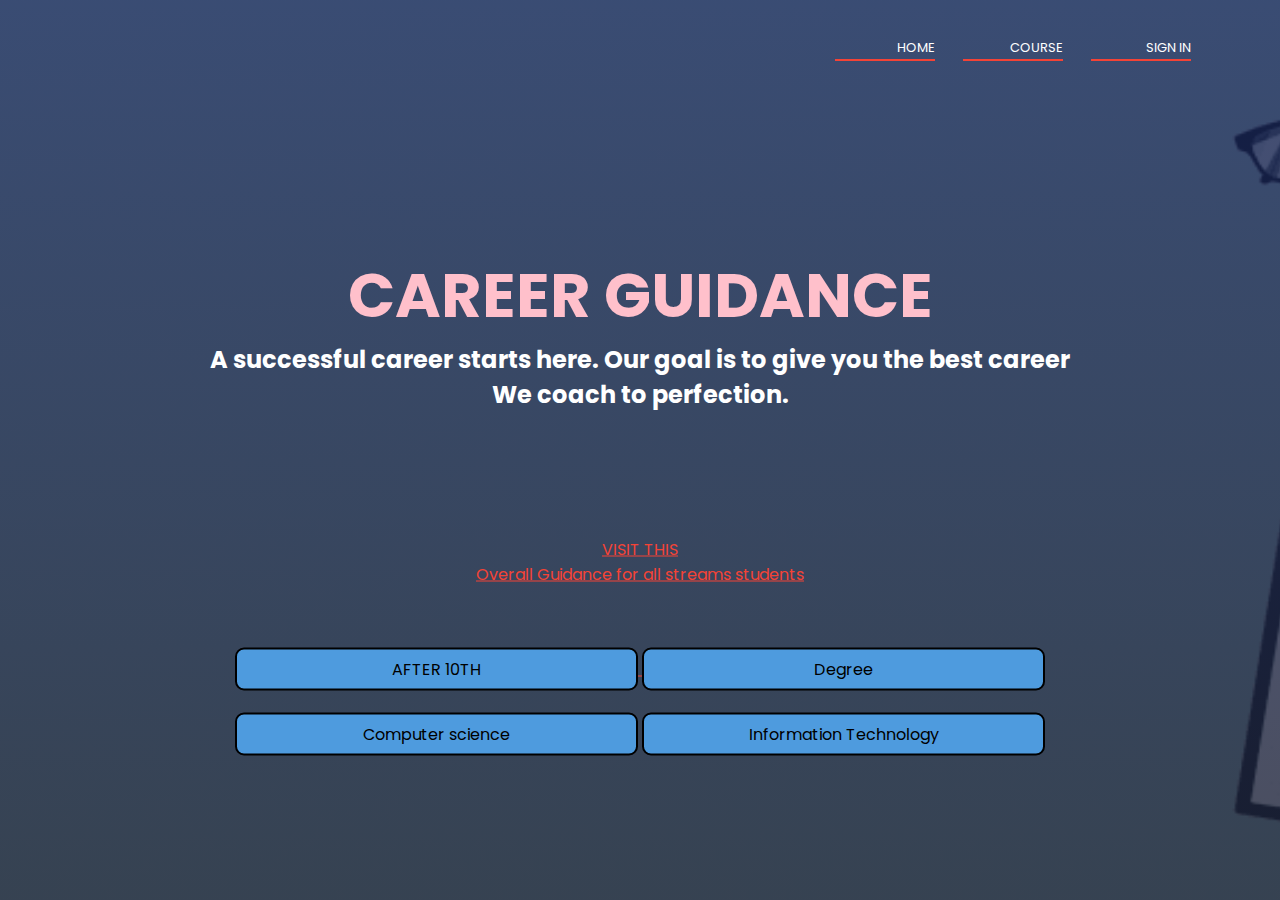
<file: land.html>
<!DOCTYPE html>
<html lang="en">
<head>
    <meta charset="UTF-8">
    <meta http-equiv="X-UA-Compatible" content="IE=edge">
    <meta name="viewport" content="width=device-width, initial-scale=1.0">
    <title>Website Design</title>
    <link rel="stylesheet" href="style.css">
    <link rel="preconnect" href="https://fonts.googleapis.com">
<link rel="preconnect" href="https://fonts.gstatic.com" crossorigin>
<link href="https://fonts.googleapis.com/css2?family=Poppins:ital,wght@1,900&display=swap" rel="stylesheet">
<link rel="stylesheet" href="landingpage.css">
</head>
<body>
    <section class="header">
        <nav>
            <a href="index.html"></a>
            <div class="nav-links">
                <ul>
                    <li><a href="land.html">HOME</a></li>
                    
                    <li><a href="course.html">COURSE</a></li>
                    <li><a href="http://localhost/sejalphp/">SIGN IN</a></li>
                    
                </ul>
            </div>
        </nav>
<div class="text-box"> <br> 
    <h1>CAREER GUIDANCE</h1>
    <h2>A successful career starts here.
        Our goal is to give you the best career<br> We coach to perfection.</h2> <br><br><br> <br><br>
    <a href="https://youtu.be/h-NjW4Wupzs"> VISIT THIS <br> Overall Guidance for all streams students</a> <br>  
   <br><br>
    <a href="science.html"><input type="submit" value="AFTER 10TH">
       
            <a href="undergratuate.html"><input type="submit" value="Degree">
                <a href="btech.html"><input type="submit" value="Computer science"></a>
                <a href="it.html"><input type="submit" value="Information Technology"></a>
</div>




</section>
    
</body>
</html>
</file>
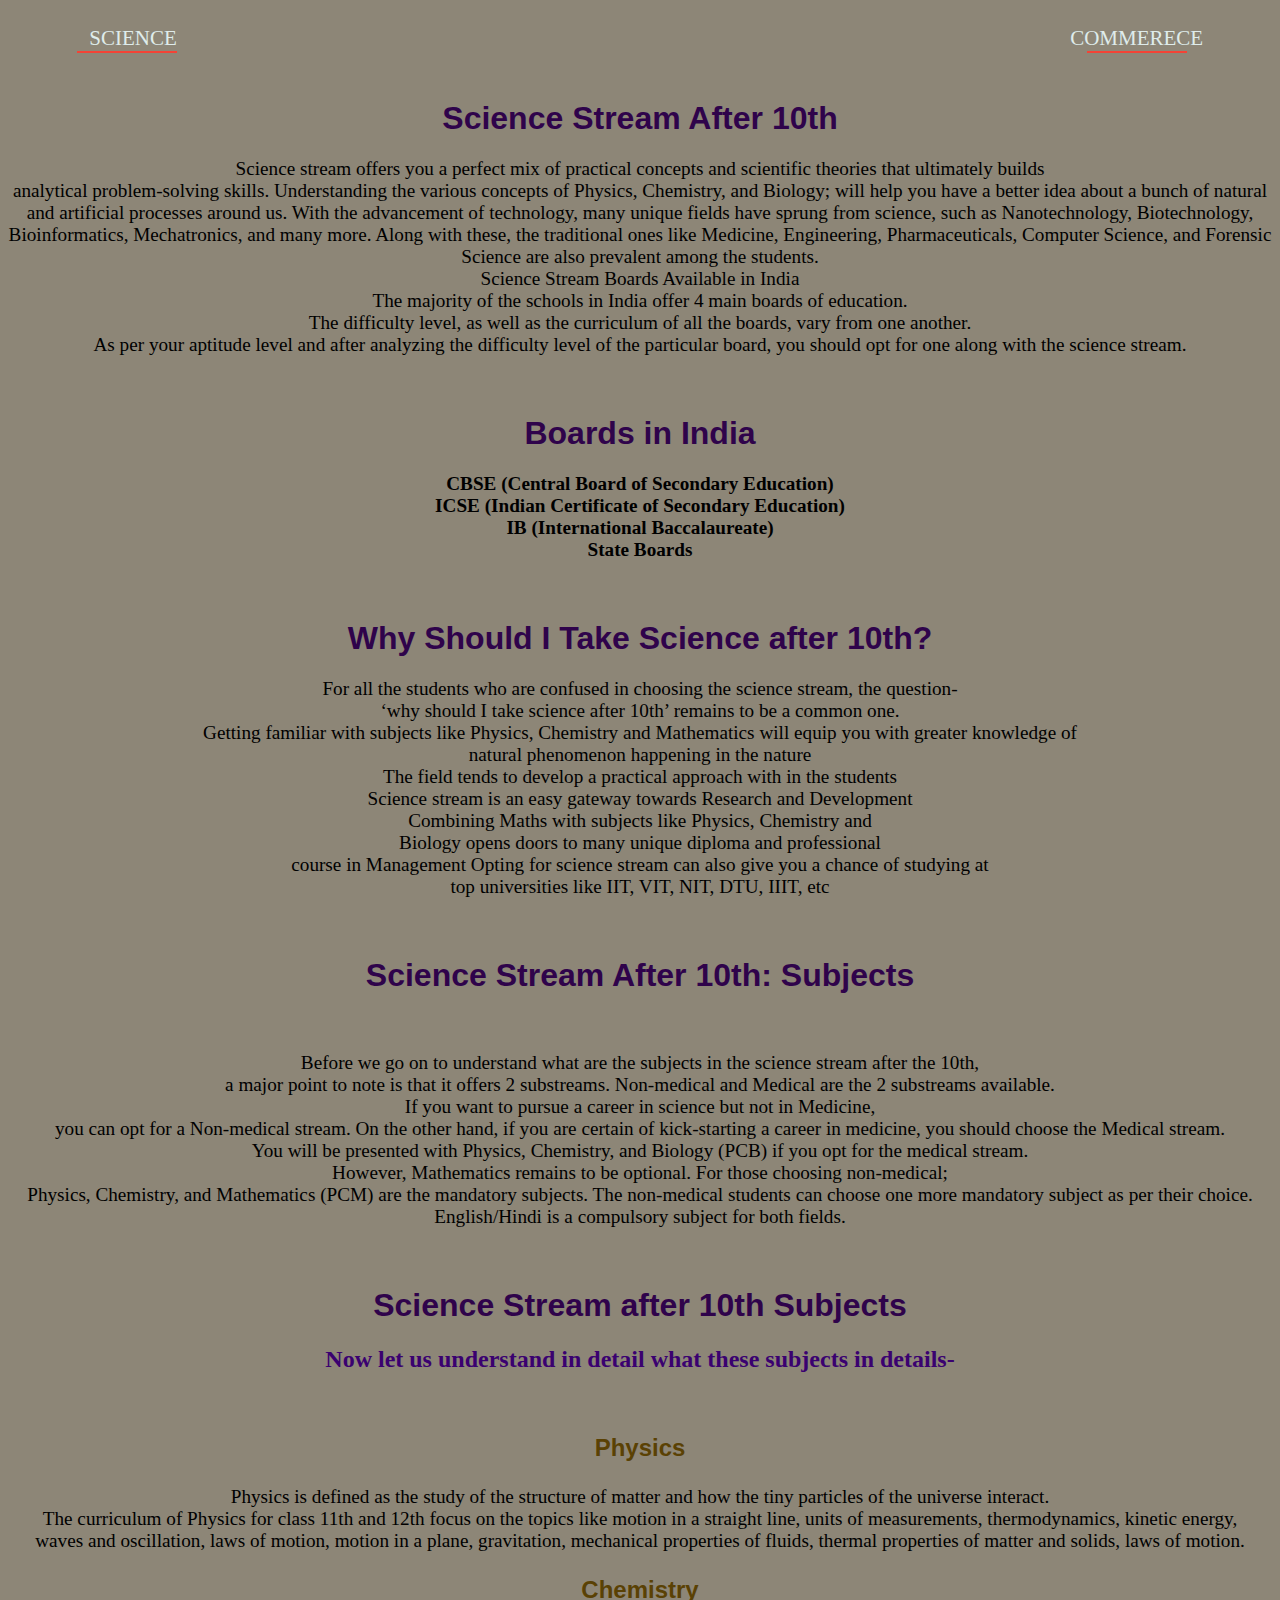
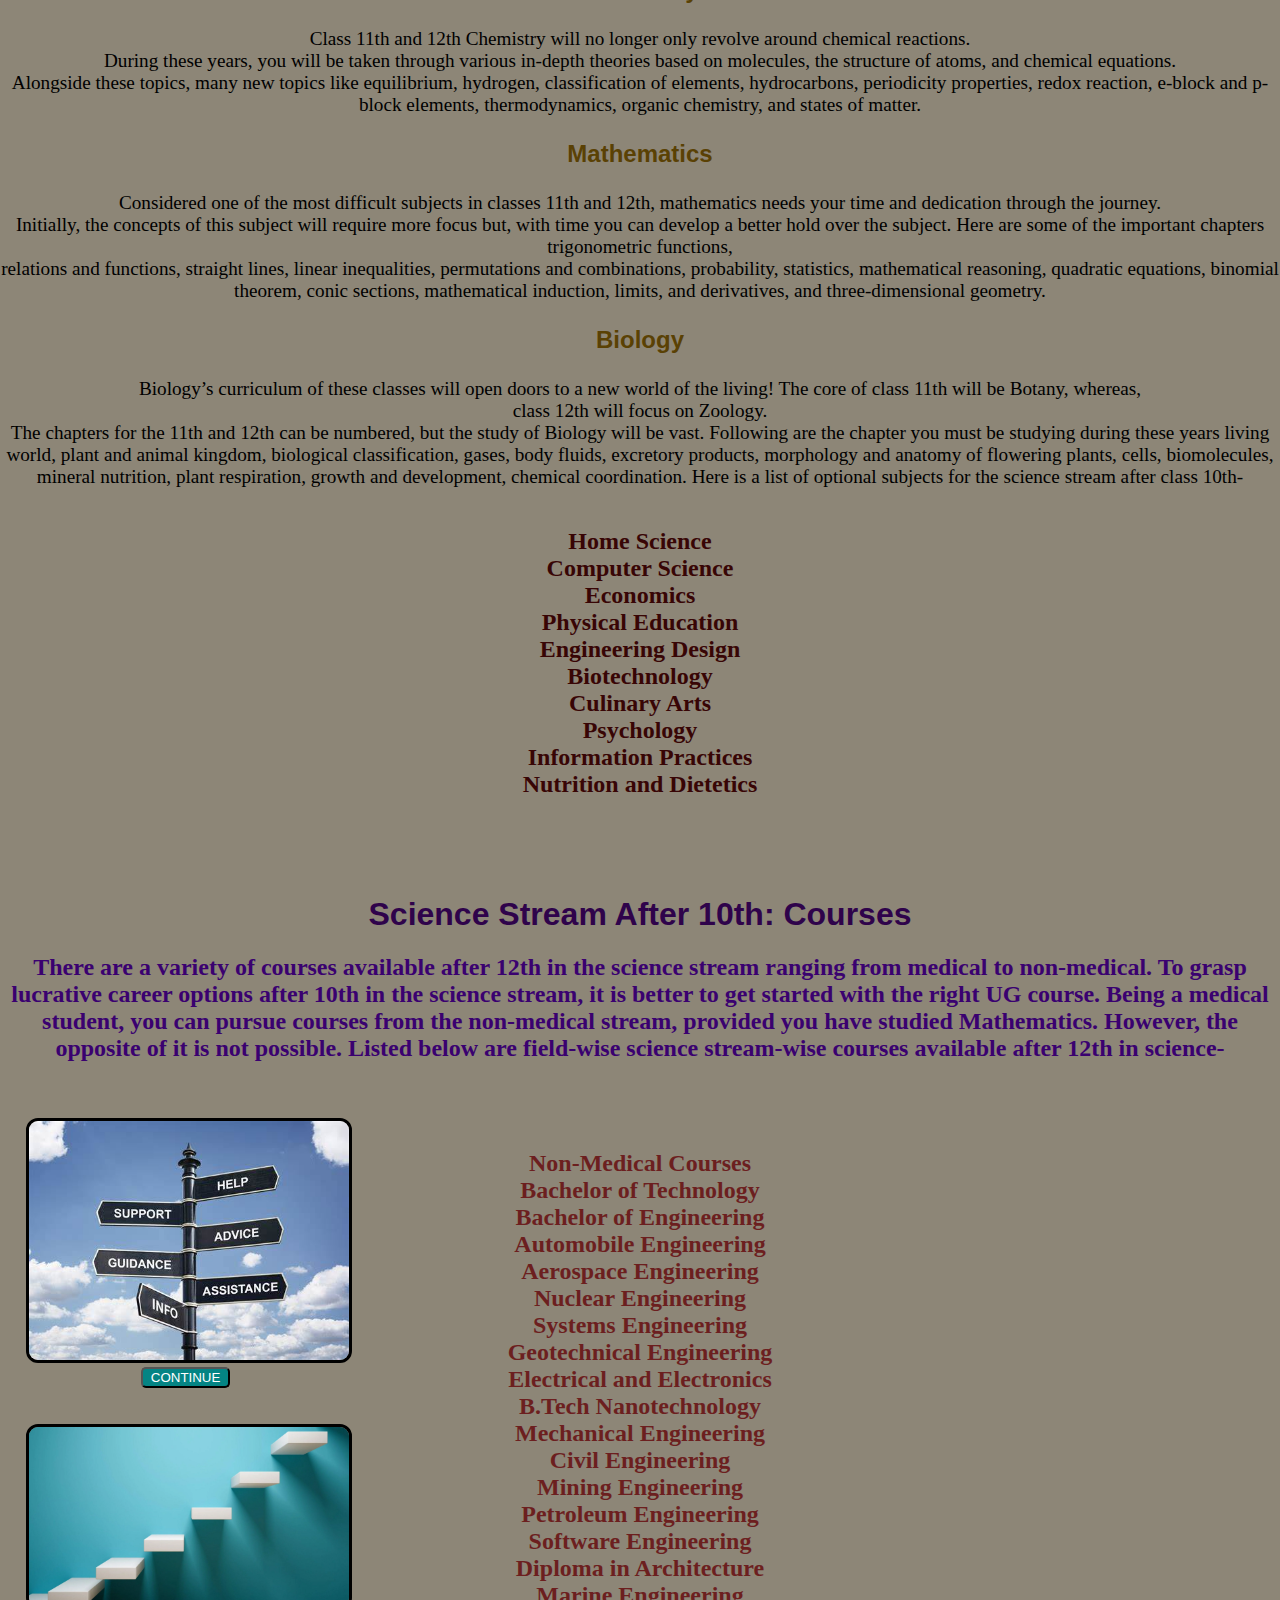
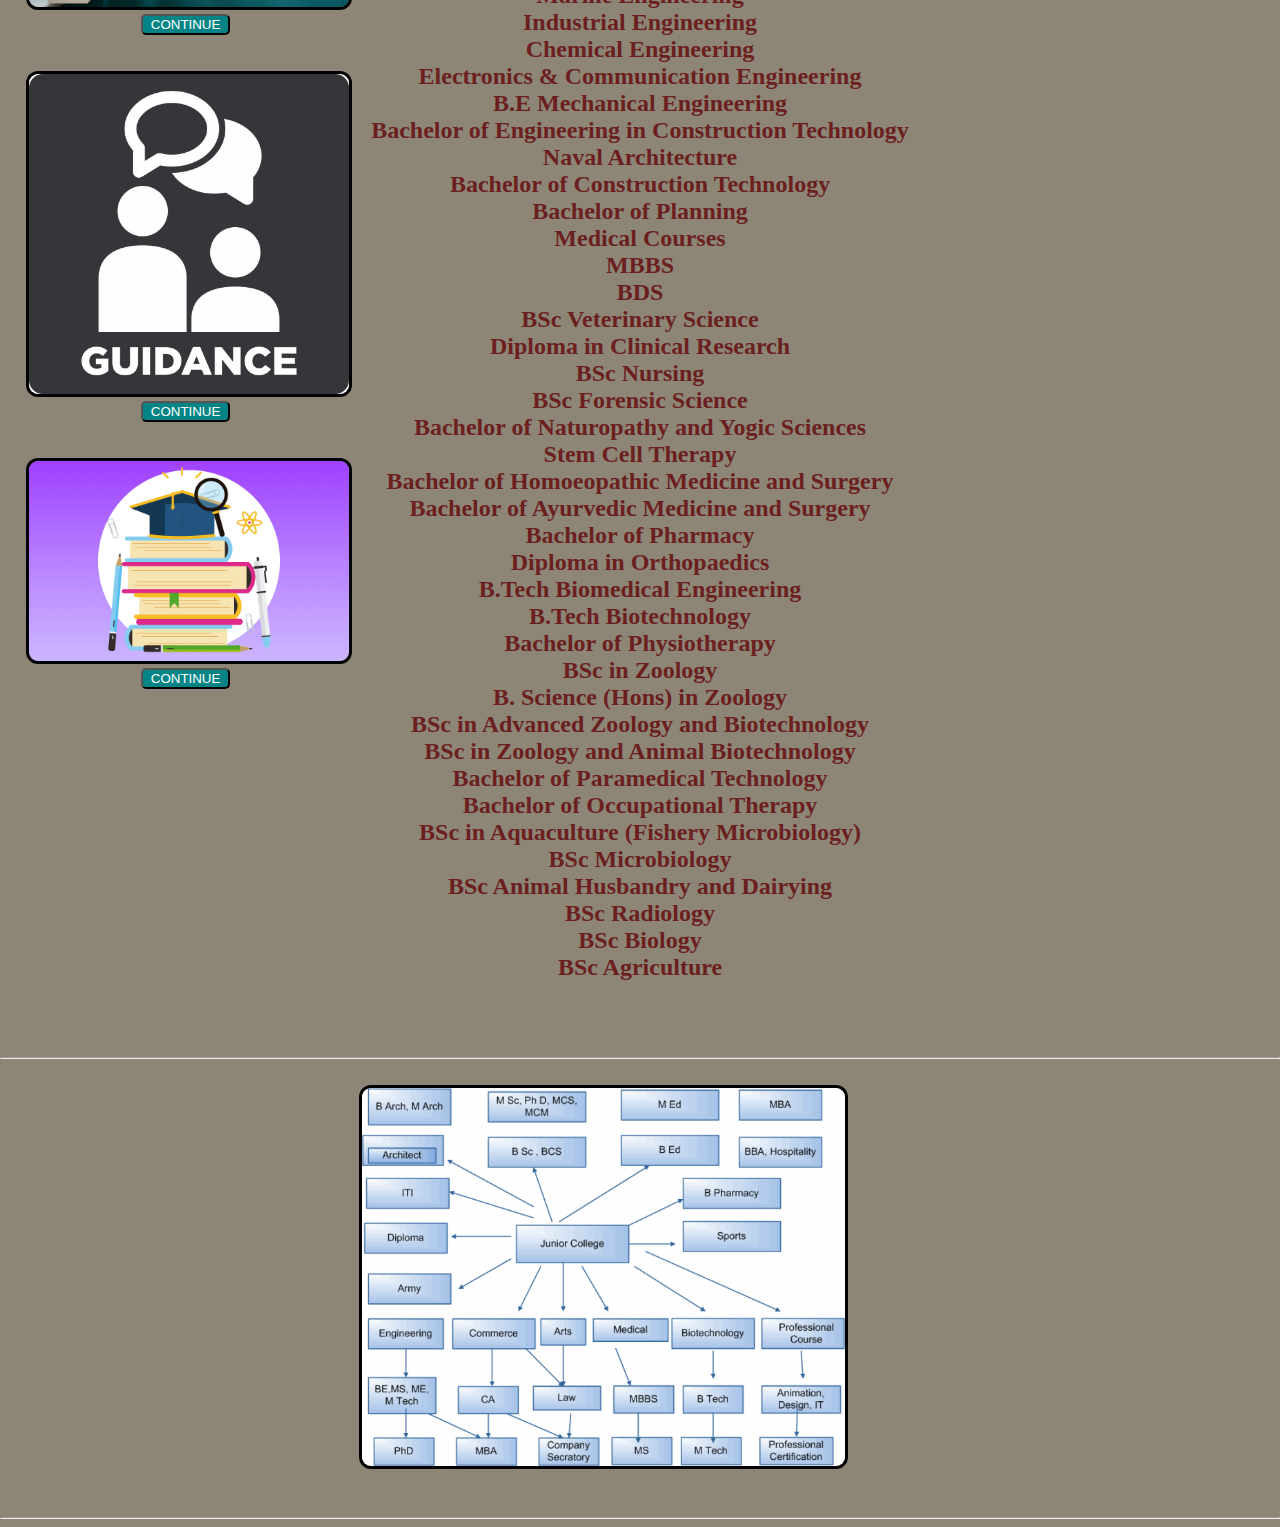
<file: science.html>
<!DOCTYPE html>
<html lang="en">
<head>
    <meta charset="UTF-8">
    <meta http-equiv="X-UA-Compatible" content="IE=edge">
    <meta name="viewport" content="width=device-width, initial-scale=1.0">
    <title>after tenth</title>
    <link rel="stylesheet" href="science.css">
</head>
<body>
    <div class="nav-links">
  <nav>
    <li><a href="science.html">SCIENCE</a></li>
    <li><a href="commerce.html">COMMERECE</a></li>
   
</nav>  
</div>

<h1>Science Stream After 10th</h1> 
<p>
Science stream offers you a perfect mix of practical concepts and scientific theories that ultimately builds <br> analytical problem-solving skills. Understanding the various concepts of Physics, Chemistry, and Biology; will help you have a better idea about a bunch of natural and artificial processes around us. With the advancement of technology, many unique fields have sprung from science, such as Nanotechnology, Biotechnology, Bioinformatics, Mechatronics, and many more. Along with these, the traditional ones like Medicine, Engineering, Pharmaceuticals, Computer Science, and Forensic Science are also prevalent among the students.
<br>
Science Stream Boards Available in India <br>
The majority of the schools in India offer 4 main boards of education. <br> The difficulty level, as well as the curriculum of all the boards, vary from one another. <br> As per your aptitude level and after analyzing the difficulty level of the particular board, you should opt for one along with the science stream. 

 </p>
<br>

<h1> Boards in India</h1> 
<p> <b> CBSE (Central Board of Secondary Education) </b> <br>
    <b>ICSE (Indian Certificate of Secondary Education) </b> <br>
    <b>IB (International Baccalaureate) </b><br>
<b>State Boards </b> </p> <br>
<h1> 
Why Should I Take Science after 10th? </h1>
<p>
For all the students who are confused in choosing the science stream, the question- <br> ‘why should I take science after 10th’ remains to be a common one. 

<br> Getting familiar with subjects like Physics, Chemistry and Mathematics will equip you with greater knowledge of <br> natural phenomenon happening in the nature
<br> The field tends to develop a practical approach with in the students <br>
Science stream is an easy gateway towards Research and Development <br>
Combining Maths with subjects like Physics, Chemistry and <br> Biology opens doors to many unique diploma and professional <br> course in Management
Opting for science stream can also give you a chance of studying at <br> top universities like IIT, VIT, NIT, DTU, IIIT, etc <br>
</p> <br>
<h1>
Science Stream After 10th: Subjects</h1> <br>
<p> Before we go on to understand what are the subjects in the science stream after the 10th, <br> a major point to note is that it offers 2 substreams. Non-medical and Medical are the 2 substreams available. <br> If you want to pursue a career in science but not in Medicine, <br> you can opt for a Non-medical stream. On the other hand, if you are certain of kick-starting a career in medicine, you should choose the Medical stream. <br>

You will be presented with Physics, Chemistry, and Biology (PCB) if you opt for the medical stream. <br> However, Mathematics remains to be optional. For those choosing non-medical; <br> Physics, Chemistry, and Mathematics (PCM) are the mandatory subjects. The non-medical students can choose one more mandatory subject as per their choice. English/Hindi is a compulsory subject for both fields.
</p> <br>
<h1>Science Stream after 10th Subjects </h1> 
<h2>Now let us understand in detail what these subjects in details- </h2> <br>

<h3> Physics </h3> 
<p>  Physics is defined as the study of the structure of matter and how the tiny particles of the universe interact. <br> The curriculum of Physics for class 11th and 12th focus on the topics like motion in a straight line, units of measurements, thermodynamics, kinetic energy, <br> waves and oscillation, laws of motion, motion in a plane, gravitation, mechanical properties of fluids, thermal properties of matter and solids, laws of motion.
</p> <h3>Chemistry </h3> <p>
Class 11th and 12th Chemistry will no longer only revolve around chemical reactions. <br> During these years, you will be taken through various in-depth theories based on molecules, the structure of atoms, and chemical equations. <br> Alongside these topics, many new topics like equilibrium, hydrogen, classification of elements, hydrocarbons, periodicity properties, redox reaction, e-block and p-block elements, thermodynamics, organic chemistry, and states of matter.
</p> 

<h3>Mathematics</h3> 
<p> Considered one of the most difficult subjects in classes 11th and 12th, mathematics needs your time and dedication through the journey. <br> Initially, the concepts of this subject will require more focus but, with time you can develop a better hold over the subject. Here are some of the important chapters trigonometric functions,  <br>

</picture> relations and functions, straight lines, linear inequalities, permutations and combinations, probability, statistics, mathematical reasoning, quadratic equations, binomial theorem, conic sections, mathematical induction, limits, and derivatives, and three-dimensional geometry.
</p> 
    <h3>Biology </h3> 
<p>
Biology’s curriculum of these classes will open doors to a new world of the living! The core of class 11th will be Botany, whereas, <br> class 12th will focus on Zoology. <br> The chapters for the 11th and 12th can be numbered, but the study of Biology will be vast. Following are the chapter you must be studying during these years living world, plant and animal kingdom, biological classification, gases, body fluids, excretory products, morphology and anatomy of flowering plants, cells, biomolecules, mineral nutrition, plant respiration, growth and development, chemical coordination.
Here is a list of optional subjects for the science stream after class 10th- <br>
</p> 
<h5>
Home Science <br>
Computer Science <br>
Economics <br>
Physical Education <br>
Engineering Design <br>
Biotechnology <br>
Culinary Arts <br>
Psychology <br>
Information Practices <br>
Nutrition and Dietetics <br> </h5> <br><br> 
<h1>Science Stream After 10th: Courses </h1> 
<h2>There are a variety of courses available after 12th in the science stream ranging from medical to non-medical. To grasp lucrative career options after 10th in the science stream, it is better to get started with the right UG course. Being a medical student, you can pursue courses from the non-medical stream, provided you have studied Mathematics. However, the opposite of it is not possible. Listed below are field-wise science stream-wise courses available after 12th in science-
</h2> <br><br>


<img src="OIP.jpg" alt="">

<a href="https://youtu.be/YWVxasaOnNs"><br> <button> CONTINUE</button></a>
<br>
<br> <br>

<div class="second">
<img src="ladder.webp" alt="">

<a href="https://youtu.be/sCHKbJ-n9iI"><br> <button> CONTINUE</button></a>
</div> <br><br>
<div class="second">
    <img src="ggg.jpg" alt="">
    
    <a href="https://youtu.be/CgPK-yQtc00"><br> <button> CONTINUE</button></a>
    </div> <br> <br>
    <div class="second">
        <img src="Courses-after-BA.png" alt="" >
        
        <a href="https://youtu.be/0S66p3_u8yw"><br> <button> CONTINUE</button></a>
        </div>

<h4>
Non-Medical Courses <br>
Bachelor of Technology <br>
Bachelor of Engineering <br>
Automobile Engineering <br>
Aerospace Engineering <br>
Nuclear Engineering <br>
Systems Engineering <br>
Geotechnical Engineering <br>
Electrical and Electronics <br>
B.Tech Nanotechnology <br>
Mechanical Engineering <br>
Civil Engineering <br>
Mining Engineering <br>
Petroleum Engineering <br>
Software Engineering <br>
Diploma in Architecture <br>
Marine Engineering <br>
Industrial Engineering <br>
Chemical Engineering <br>
Electronics & Communication Engineering
<br> B.E Mechanical Engineering <br>
Bachelor of Engineering in Construction Technology <br>
Naval Architecture <br>
Bachelor of Construction Technology
<br> Bachelor of Planning <br>
Medical Courses <br>
MBBS <br>
BDS <br>
BSc Veterinary Science <br>
Diploma in Clinical Research <br>
BSc Nursing <br>
BSc Forensic Science <br>
Bachelor of Naturopathy and Yogic Sciences <br>
Stem Cell Therapy  <br>
Bachelor of Homoeopathic Medicine and Surgery <br>
Bachelor of Ayurvedic Medicine and Surgery <br>
Bachelor of Pharmacy <br>
Diploma in Orthopaedics <br>
B.Tech Biomedical Engineering <br>
B.Tech Biotechnology <br>
Bachelor of Physiotherapy <br>
BSc in Zoology <br>
B. Science (Hons) in Zoology <br>
BSc in Advanced Zoology and Biotechnology <br>
BSc in Zoology and Animal Biotechnology <br>
Bachelor of Paramedical Technology <br>
Bachelor of Occupational Therapy <br>
BSc in Aquaculture (Fishery Microbiology) <br>
BSc Microbiology <br>
BSc Animal Husbandry and Dairying <br>
BSc Radiology <br>
BSc Biology <br>
BSc Agriculture </h4> <br><br>

<hr> <br>
<div class="flow">
<img src="flowwww.gif" alt="flowchart">
</div>
<br><br> <hr>
</body>
</html>
</file>
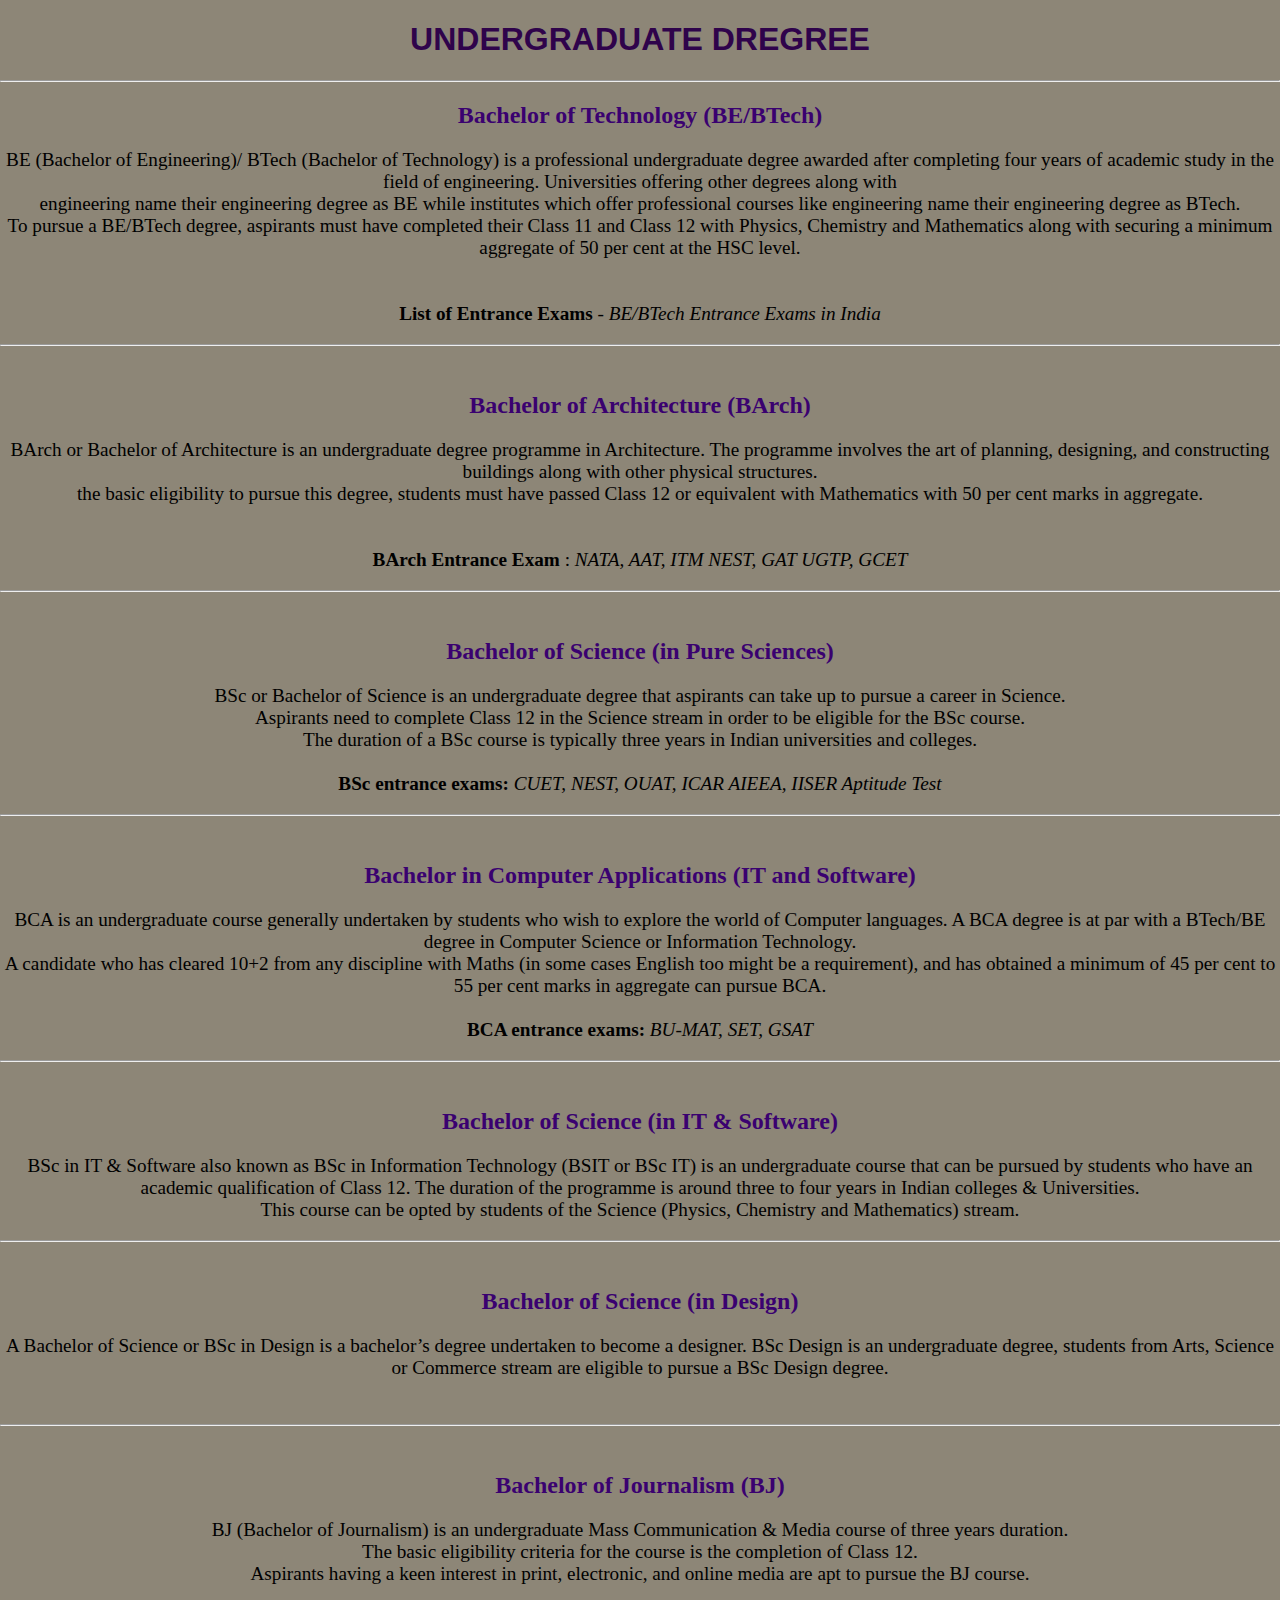
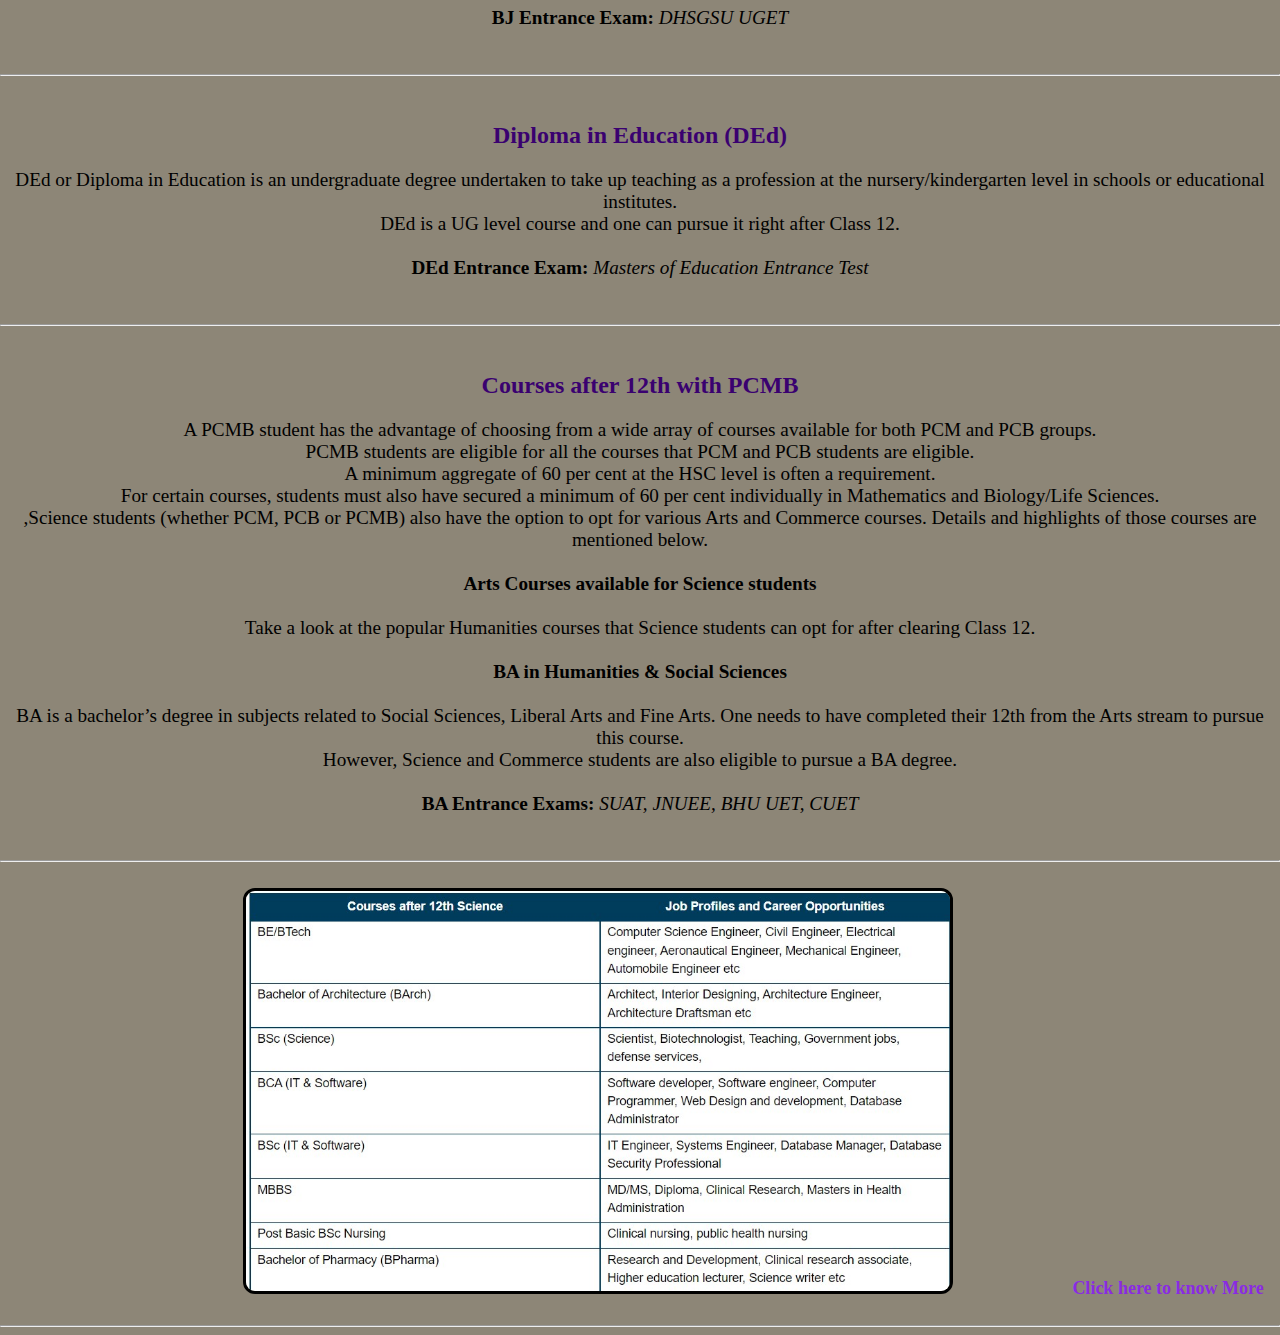
<file: undergratuate.html>
<!DOCTYPE html>
<html lang="en">
<head>
    <meta charset="UTF-8">
    <meta http-equiv="X-UA-Compatible" content="IE=edge">
    <meta name="viewport" content="width=device-width, initial-scale=1.0">
    <title>Undergraduate</title>
   <link rel="stylesheet" href="undergratuate.css">
</head>
<body>
    <h1>UNDERGRADUATE DREGREE </h1> <hr>
    <h2> Bachelor of Technology (BE/BTech)</h2>
   <p> BE (Bachelor of Engineering)/ BTech (Bachelor of Technology) is a professional undergraduate degree awarded after completing four years of academic study in the field of engineering. Universities offering other degrees along with <br> engineering name their engineering degree as BE while institutes which offer professional courses like engineering name their engineering degree as BTech. <br> To pursue a BE/BTech degree, aspirants must have completed their Class 11 and Class 12 with Physics, Chemistry and Mathematics along with securing a minimum aggregate of 50 per cent at the HSC level. <br>  
    <br> <br> <b>List of Entrance Exams </b>  - <i> BE/BTech Entrance Exams in India </i>
        </p> <hr> <br>
        <h2>Bachelor of Architecture (BArch)</h2>
        <p>BArch or Bachelor of Architecture is an undergraduate degree programme in Architecture. The programme involves the art of planning, designing, and constructing buildings along with other physical structures. <br> the basic eligibility to pursue this degree, students must have passed Class 12 or equivalent with Mathematics with 50 per cent marks in aggregate. <br> <br>
    <br>
      <b> BArch Entrance Exam </b>: <i> NATA, AAT, ITM NEST, GAT UGTP, GCET </i> </p>  <hr> <br>
     <h2> Bachelor of Science (in Pure Sciences) </h2>
<p>BSc or Bachelor of Science is an undergraduate degree that aspirants can take up to pursue a career in Science. <br> Aspirants need to complete Class 12 in the Science stream in order to be eligible for the BSc course. <br> The duration of a BSc course is typically three years in Indian universities and colleges.
       <br> <br> <b>BSc entrance exams: </b> <i> CUET, NEST, OUAT, ICAR AIEEA, IISER Aptitude Test </i>

</p>  <hr> <br>

<h2> Bachelor in Computer Applications (IT and Software) </h2>
<p>BCA is an undergraduate course generally undertaken by students who wish to explore the world of Computer languages. A BCA degree is at par with a BTech/BE degree in Computer Science or Information Technology. <br> A candidate who has cleared 10+2 from any discipline with Maths (in some cases English too might be a requirement), and has obtained a minimum of 45 per cent to 55 per cent marks in aggregate can pursue BCA. <br> <br> <b>BCA entrance exams: </b> <i> BU-MAT, SET, GSAT </i>

</p>  <hr> <br>

<h2>Bachelor of Science (in IT & Software) </h2>
    <p>
        BSc in IT & Software also known as BSc in Information Technology (BSIT or BSc IT) is an undergraduate course that can be pursued by students who have an academic qualification of Class 12. The duration of the programme is around three to four years in Indian colleges & Universities. <br> This course can be opted by students of the Science (Physics, Chemistry and Mathematics) stream.

    </p>
    <hr> <br>

  
    <h2>Bachelor of Science (in Design)</h2>
    <p> A Bachelor of Science or BSc in Design is a bachelor’s degree undertaken to become a designer. BSc Design is an undergraduate degree, students from Arts, Science or Commerce stream are eligible to pursue a BSc Design degree.  </p>
    <br> <hr> <br>
    <h2>Bachelor of Journalism (BJ)</h2>
    <p>
        BJ (Bachelor of Journalism) is an undergraduate Mass Communication & Media course of three years duration. <br> The basic eligibility criteria for the course is the completion of Class 12. <br> Aspirants having a keen interest in print, electronic, and online media are apt to pursue the BJ course.
    <br>  <br><b>BJ Entrance Exam: </b>  <i>DHSGSU UGET</i> 
    </p>  <br> <hr> <br>
    <h2>Diploma in Education (DEd)
    </h2>
    <p> DEd or Diploma in Education is an undergraduate degree undertaken to take up teaching as a profession at the nursery/kindergarten level in schools or educational institutes. <br> DEd is a UG level course and one can pursue it right after Class 12.
<br>  <br><b>DEd Entrance Exam:</b>  <i>Masters of Education Entrance Test</i> 
    </p>  <br> <hr> <br>
    <h2> Courses after 12th with PCMB</h2>
    <p>
        A PCMB student has the advantage of choosing from a wide array of courses available for both PCM and PCB groups. <br> PCMB students are eligible for all the courses that PCM and PCB students are eligible. <br> A minimum aggregate of 60 per cent at the HSC level is often a requirement. <br> For certain courses, students must also have secured a minimum of 60 per cent individually in Mathematics and Biology/Life Sciences.
        <br>
        ,Science students (whether PCM, PCB or PCMB) also have the option to opt for various Arts and Commerce courses. Details and highlights of those courses are mentioned below.
        <br>
        <br>
        <b> Arts Courses available for Science students </b> <br> <br>
        Take a look at the popular Humanities courses that Science students can opt for after clearing Class 12.
        
        <br> <br>
        <b> BA in Humanities & Social Sciences </b> <br> <br>
        BA is a bachelor’s degree in subjects related to Social Sciences, Liberal Arts and Fine Arts. One needs to have completed their 12th from the Arts stream to pursue this course. <br> However, Science and Commerce students are also eligible to pursue a BA degree.
      <br> <br>  <b>BA Entrance Exams: </b> <i> SUAT, JNUEE, BHU UET, CUET  </i>
    </p>
        <br> <hr> <br>
    <img src="degree.jpg" alt="table" >

    <a href="https://youtu.be/5kCZHPJTABw"> Click here to know More  </a> <br> <br> <hr>

</body>
</body>
</html>
</file>
<file: style.css>
*{
    margin: 0px;
    padding: 0px;
   box-sizing: border-box;
    
font-family: 'Roboto', sans-serif;
}




.container{
        max-width: 45%; 
        padding: 9%; 
        margin: auto;
        margin-left: 15%;
        
    
    
  
    

 }


.container h1 {
    text-align: center;
    font-family: monospace;
    font-size: 40px;
}

p{
    font-size: 17px;
    text-align: center;
    font-family: 'Sriracha', cursive;
}

input, textarea{
    
    border: 2px solid black; 
    border-radius: 9px; 
    outline: none;
    font-size: 16px;
    width: 80%;
    margin: 11px 0px;
    padding: 7px;
}
form{
    display: flex;
    align-items: center;
    justify-content: center;
    flex-direction: column;
}

.btn{
    color: white;
    background: purple;
    padding: 8px 12px;
    font-size: 20px;
    border: 2px solid white;
    border-radius: 14px;
    cursor: pointer;
}
.btn:hover{
    background-color: green;
}


.bg{
    width: 100%;
    position: absolute;
    z-index: -1;
    opacity: 0.6;
}
.submitMsg{ 
    color: green;
}
</file>
<file: bteh.css>
body{
    margin: 0;
    padding: 0;
    background-color: rgb(141, 134, 119);
    box-sizing: border-box;
    background-position: center;
    background-size: cover;
    position: relative;
    
   
}

h1{
    font-size: xx-large;
    text-align: center;
    color: rgb(47, 3, 75);
    font-family: Impact, Haettenschweiler, 'Arial Narrow Bold', sans-serif;
}
h2{
    font-size: x-large;
    text-align: center;
    color: rgb(58, 1, 112);
    font-family: Cambria, Cochin, Georgia, Times, 'Times New Roman', serif;

}

p{
    font-size: larger;
    text-align: center;
    font-family: Cambria, Cochin, Georgia, Times, 'Times New Roman', serif;
    
}
h3{
    font-size: x-large;
    text-align: center;
    font-family: 'Gill Sans', 'Gill Sans MT', Calibri, 'Trebuchet MS', sans-serif;
    color: rgb(79, 57, 2);
}
h4{
    margin-top: -49%;
    font-size: x-large;
    text-align: center;
    color: rgb(131, 25, 25);
    box-sizing: border-box;

}

button{
    border-radius: 5px;
    background-color: rgb(4, 132, 132);
    color: white;
    margin-left: 11%;
    width: 7%;
    height: 25%;
}

button:hover{
    background-color: rgb(201, 59, 59);
    color: black;

}

img{
    width: 75%;
    border-radius: 12px ;
    margin-left: 2%;
    border: solid black;
    
}

h5{
    font-size: x-large;
    text-align: center;
    color: rgb(48, 5, 88);
}

.images{
    position: relative;
    
    
    width: 25%;

    margin-left: 2%;
    

}

a{
    width: 95%;
    border-radius: 12px ;
    margin-left: 5%;
    border: solid black;
    background-color: blueviolet;
    color: antiquewhite;
    text-decoration: none;
 

}

a:hover{
    background-color: brown;
}
</file>
<file: commerce.css>
body{
    margin: 0;
    padding: 0;
    background-color: rgb(141, 134, 119);
    box-sizing: border-box;
    background-position: center;
    background-size: cover;
    position: relative;
    
   
}

h1{
    font-size: xx-large;
    text-align: center;
    color: rgb(47, 3, 75);
    font-family: Impact, Haettenschweiler, 'Arial Narrow Bold', sans-serif;
}
h2{
    font-size: x-large;
    text-align: center;
    color: rgb(58, 1, 112);
    font-family: Cambria, Cochin, Georgia, Times, 'Times New Roman', serif;

}

p{
    font-size: larger;
    text-align: center;
    font-family: Cambria, Cochin, Georgia, Times, 'Times New Roman', serif;
    
}
h3{
    font-size: x-large;
    text-align: center;
    font-family: 'Gill Sans', 'Gill Sans MT', Calibri, 'Trebuchet MS', sans-serif;
    color: rgb(79, 57, 2);
}
h4{
    margin-top: -89%;
    font-size: x-large;
    text-align: center;
    color: rgb(131, 25, 25);
}

button{
    border-radius: 5px;
    background-color: rgb(4, 132, 132);
    color: white;
    margin-left: 11%;
    width: 7%;
    height: 25%;
}

button:hover{
    background-color: rgb(201, 59, 59);
    color: black;

}

img{
    width: 25%;
    border-radius: 12px ;
    margin-left: 2%;
    border: solid black;
    
}

h5{
    font-size: x-large;
    text-align: center;
    color: rgb(48, 5, 88);
}


.container{
    display: inline-table;
}
.content{
    display: inline-table;

}


.question {
        margin-top: -94%;
        box-sizing: border-box;
        width: 55%;
        float: right;
        margin-right: 10%;
}
</file>
<file: course.css>
*{
    margin: 0;
    padding: 0;
    font-family: 'Poppins',sans-serif;
    
}
.header{
    min-height: 100vh;
    width: 100%;
    background-image: linear-gradient(rgba(4,9,30,0.7),rgba(4,9,30,0.7)),url(couurse.jpg);
    background-position: center;
    background-size: cover;
    position: relative;
}

.text-box{
    width: 90%;
    color: #fff;
    position: absolute;
    top: 50%;
    left: 50%;
    transform: translate(-50%,-50%);
    text-align: center;
}
.text-box h1{
    font-size: 62px;
}
.text-box p{
    margin: 10px 0 40px;
    font-size: 14px;
    color:#fff

}

.text-box a{
    color: aqua;
}

.text-box a:hover{
    color: rgb(193, 58, 58);
}

.mech{
    background-position: center;
    background-image: linear-gradient(rgba(4,9,30,0.7),rgba(4,9,30,0.7)),url(mechcourse.jpg);
    background-size: cover;
    margin: 10px 0 40px;
    text-align: center;
    min-height: 100vh;
    width: 100%;

    
}

h2{
    color: white;
}

.mech a{
    color: aqua;
}

.mech a:hover{
    color: rgb(193, 58, 58);
}

.electronic{
    background-position: center;
    background-image: linear-gradient(rgba(4,9,30,0.7),rgba(4,9,30,0.7)),url(electrnicdc.jpg);
    background-size: cover;
    margin: 10px 0 40px;
    text-align: center;
    min-height: 100vh;
    width: 100%;

    
}

.electronic a{
    color: aqua;
}

.electronic a:hover{
    color: rgb(193, 58, 58);
}
</file>
<file: it.css>
body{
    margin: 0;
    padding: 0;
    background-color: rgb(141, 134, 119);
    box-sizing: border-box;
    background-position: center;
    background-size: cover;
    position: relative;
}

h1{
    font-size: xx-large;
    text-align: center;
    color: rgb(47, 3, 75);
    font-family: Impact, Haettenschweiler, 'Arial Narrow Bold', sans-serif;
}
h2{
    font-size: x-large;
    text-align: center;
    color: rgb(58, 1, 112);
    font-family: Cambria, Cochin, Georgia, Times, 'Times New Roman', serif;
}

p{
    font-size: larger;
    text-align: center;
    font-family: Cambria, Cochin, Georgia, Times, 'Times New Roman', serif;
}
h3{
    font-size: x-large;
    text-align: center;
    font-family: 'Gill Sans', 'Gill Sans MT', Calibri, 'Trebuchet MS', sans-serif;
    color: rgb(79, 57, 2);
}
h4{
    margin-top: -42%;
    font-size: x-large;
    text-align: center;
    color: rgb(131, 25, 25);
    box-sizing: border-box;
    
}


img{
    width: 45%;
    border-radius: 12px ;
    margin-left: 21%;
    border: solid black;
    
}



.images{
 
    
    
    width: 35%;

    margin-left: -5%;
    

}

a{
    width: 95%;
    border-radius: 12px ;
    margin-left: 4%;
    border: solid black;
    background-color: blueviolet;
    color: antiquewhite;
    text-decoration: none;
 

}

a:hover{
    background-color: brown;
}

.IT{
    width: 71%;
    margin-left: 21%;
    margin-top: -42%;
}
</file>
<file: landingpage.css>
*{
    margin: 0;
    padding: 0;
    font-family: 'Poppins',sans-serif;
}
.header{
    min-height: 100vh;
    width: 100%;
    background-image: linear-gradient(rgba(9, 23, 78, 0.7),rgba(4,9,30,0.7)),url(cg.png);
    background-position: center;
    background-size: cover;
    position: relative;
}
nav{
    display: flex;
    padding: 2% 6%;
    justify-content: space-between;
    align-items: center;
}
nav img{
    width: 150px;
}
.nav-links{
    flex: 1;
    text-align: right;
}
.nav-links ul li{
    list-style: none;
    display: inline-block;
    padding: 8px 12px;
    position: relative;
}
.nav-links ul li a{
    color: #fff;
    text-decoration: none;
    font-size: 13px;
}
.nav-links ul li::after{
    content: '';
    width: 100px;
    height: 2px;
    background: #f44336;
    display: block;
    margin: auto;
    transition: 0.5s;
}
.nav-links ul li:hover::after{
    width: 100%;
}
.text-box{
    width: 90%;
    color: #fff;
    position: absolute;
    top: 55%;
    left: 50%;
    transform: translate(-50%,-50%);
    text-align: center;
}
.text-box h1{
    font-size: 62px;
    color: pink;
}
.text-box p{
    margin: 10px 0 40px;
    font-size: 14px;
    color:#fff

}

a{
    color: #f44336;
}

a:hover{
    color: white;
    cursor: pointer;
}

.after-ten{
    MARGIN-TOP: 14%;
    margin-left: 37%;
}

a input[type="submit"]{
    background-color: rgb(78, 155, 222);
    width: 35%;
    word-spacing: 7%;
}

a input[type="submit"]:hover{
    cursor: pointer;
    background-color: #f44336;
    color: white;
}
</file>
<file: science.css>
body{
    margin: 0;
    padding: 0;
    background-color: rgb(141, 134, 119);
    box-sizing: border-box;
    background-position: center;
    background-size: cover;
    position: relative;
    
   
}

h1{
    font-size: xx-large;
    text-align: center;
    color: rgb(47, 3, 75);
    font-family: Impact, Haettenschweiler, 'Arial Narrow Bold', sans-serif;
}
h2{
    font-size: x-large;
    text-align: center;
    color: rgb(58, 1, 112);
    font-family: Cambria, Cochin, Georgia, Times, 'Times New Roman', serif;

}

p{
    font-size: larger;
    text-align: center;
    font-family: Cambria, Cochin, Georgia, Times, 'Times New Roman', serif;
    
}
h3{
    font-size: x-large;
    text-align: center;
    font-family: 'Gill Sans', 'Gill Sans MT', Calibri, 'Trebuchet MS', sans-serif;
    color: rgb(90, 65, 4);
}
h4{
    margin-top: -89%;
    font-size: x-large;
    text-align: center;
    color: rgb(108, 31, 31);
}

button{
    border-radius: 5px;
    background-color: rgb(4, 132, 132);
    color: white;
    margin-left: 11%;
    width: 7%;
    height: 25%;
}

button:hover{
    background-color: rgb(201, 59, 59);
    color: black;

}

img{
    width: 25%;
    border-radius: 12px ;
    margin-left: 2%;
    border: solid black;
    
}

.btn{
 margin-left: -11%;
 
    

}
nav{
    display: flex;
    padding: 2% 6%;
    justify-content: space-between;
    align-items: center;
}
nav img{
    width: 150px;
}
.nav-links{
    flex: 1;
    text-align: right;
}
.nav-links  li{
    list-style: none;
    display: inline-block;
    padding: 5px px;
    position: relative;
}
.nav-links li a{
    color: rgb(223, 236, 235);
    text-decoration: none;
    font-size: 21px;
}
.nav-links  li::after{
    content: '';
    width: 100px;
    height: 2px;
    background: #f44336;
    display: block;
    margin: auto;
    transition: 0.5s;
}
.nav-links  li:hover::after{
    width: 100%;
}

h5{
    font-size: x-large;
    text-align: center;
    color: rgb(56, 5, 5);
}
.flow{
    width: 151%;
    margin-left: 25%;
}
</file>
<file: undergratuate.css>
body{
    margin: 0;
    padding: 0;
    background-color: rgb(141, 134, 119);
    box-sizing: border-box;
    background-position: center;
    background-size: cover;
    position: relative;
    
   
}

h1{
    font-size: xx-large;
    text-align: center;
    color: rgb(47, 3, 75);
    font-family: Impact, Haettenschweiler, 'Arial Narrow Bold', sans-serif;
}
h2{
    font-size: x-large;
    text-align: center;
    color: rgb(58, 1, 112);
    font-family: Cambria, Cochin, Georgia, Times, 'Times New Roman', serif;

}

p{
    font-size: larger;
    text-align: center;
    font-family: Cambria, Cochin, Georgia, Times, 'Times New Roman', serif;
    
}
h3{
    font-size: x-large;
    text-align: center;
    font-family: 'Gill Sans', 'Gill Sans MT', Calibri, 'Trebuchet MS', sans-serif;
    color: rgb(79, 57, 2);
}

img{
    width: 55%;
    border-radius: 12px ;
    margin-left: 19%;
    border: solid black;
    
}

a{
  color: blueviolet;
    text-align: center;
    text-decoration:solid;
    margin-left:9%;
    font-size:large;
    font-weight: bolder;
    
}

a:hover{
    color: wheat;
}
</file>
